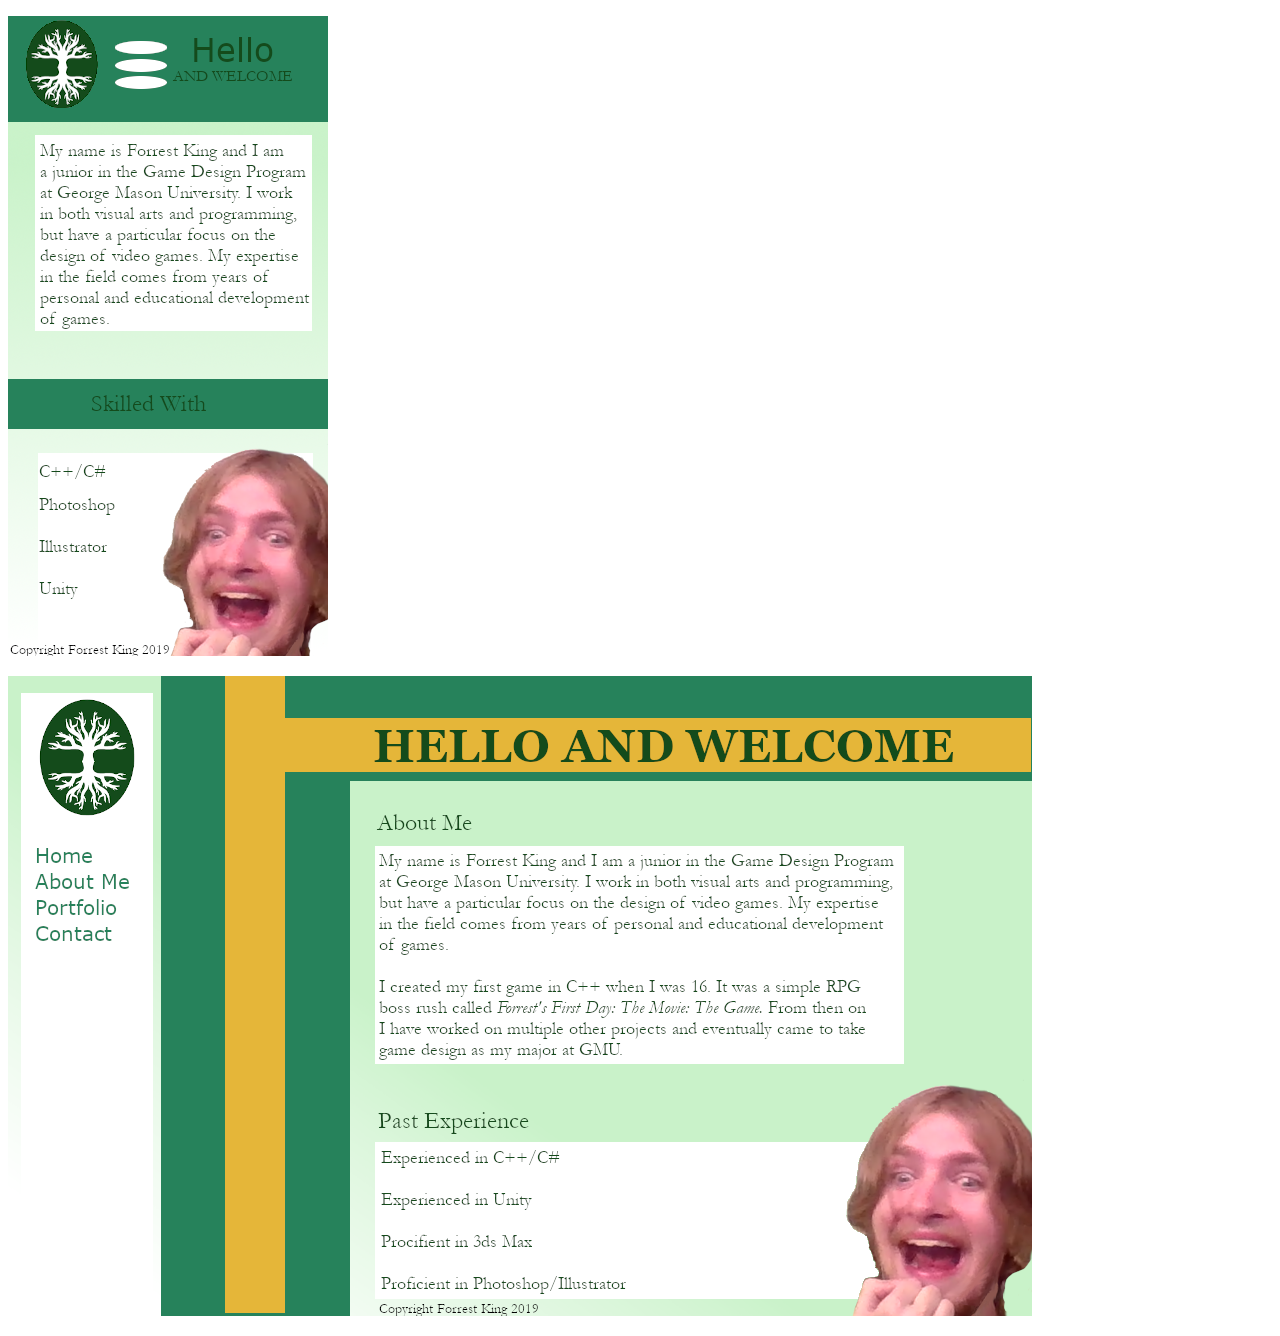
<file: p1/index.html>
<!doctype html>
<html>
<head>
<meta charset="UTF-8">
<title>This is my project 1</title>
</head>
<body>
<p><img src="img/MobileTest1.png" alt="Mockup 2"></p>
<p><img src="img/desktopTest1.png" alt="Mockup 1"></p>
</body>
</html>
</file>
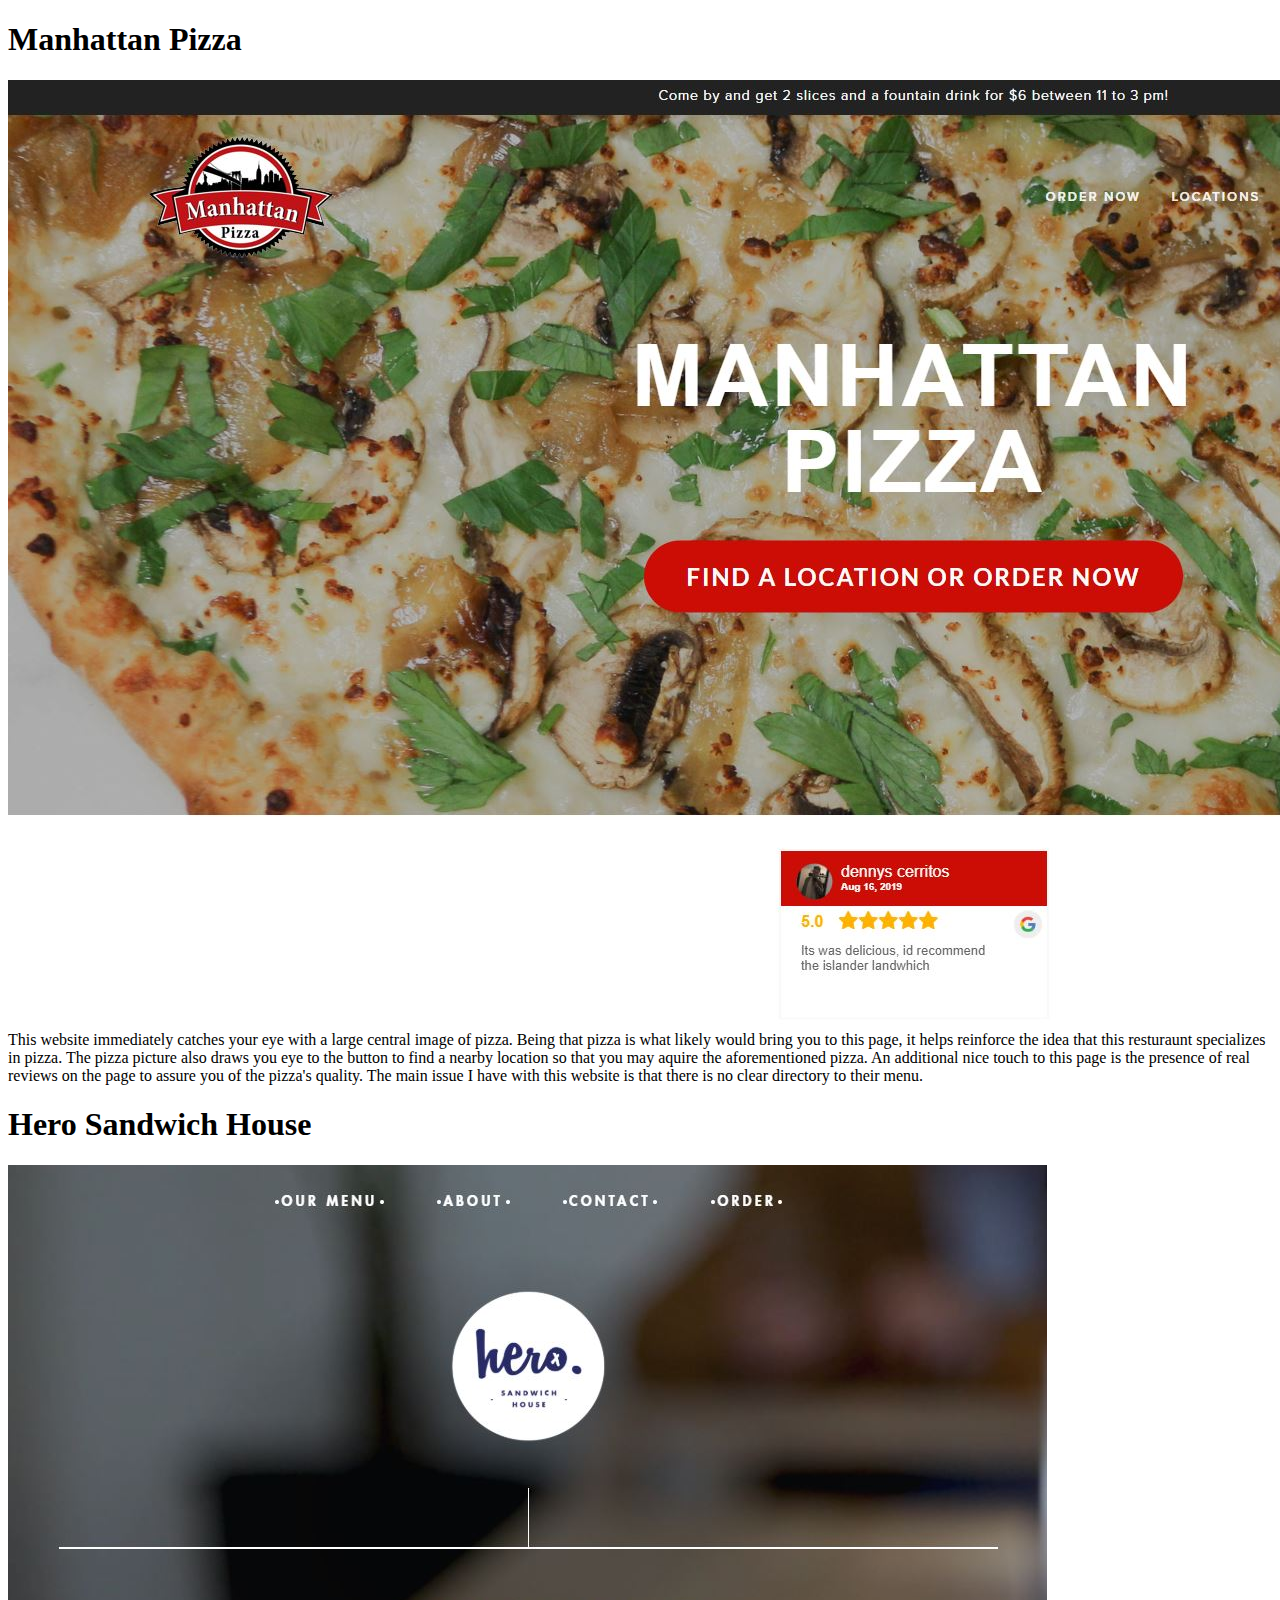
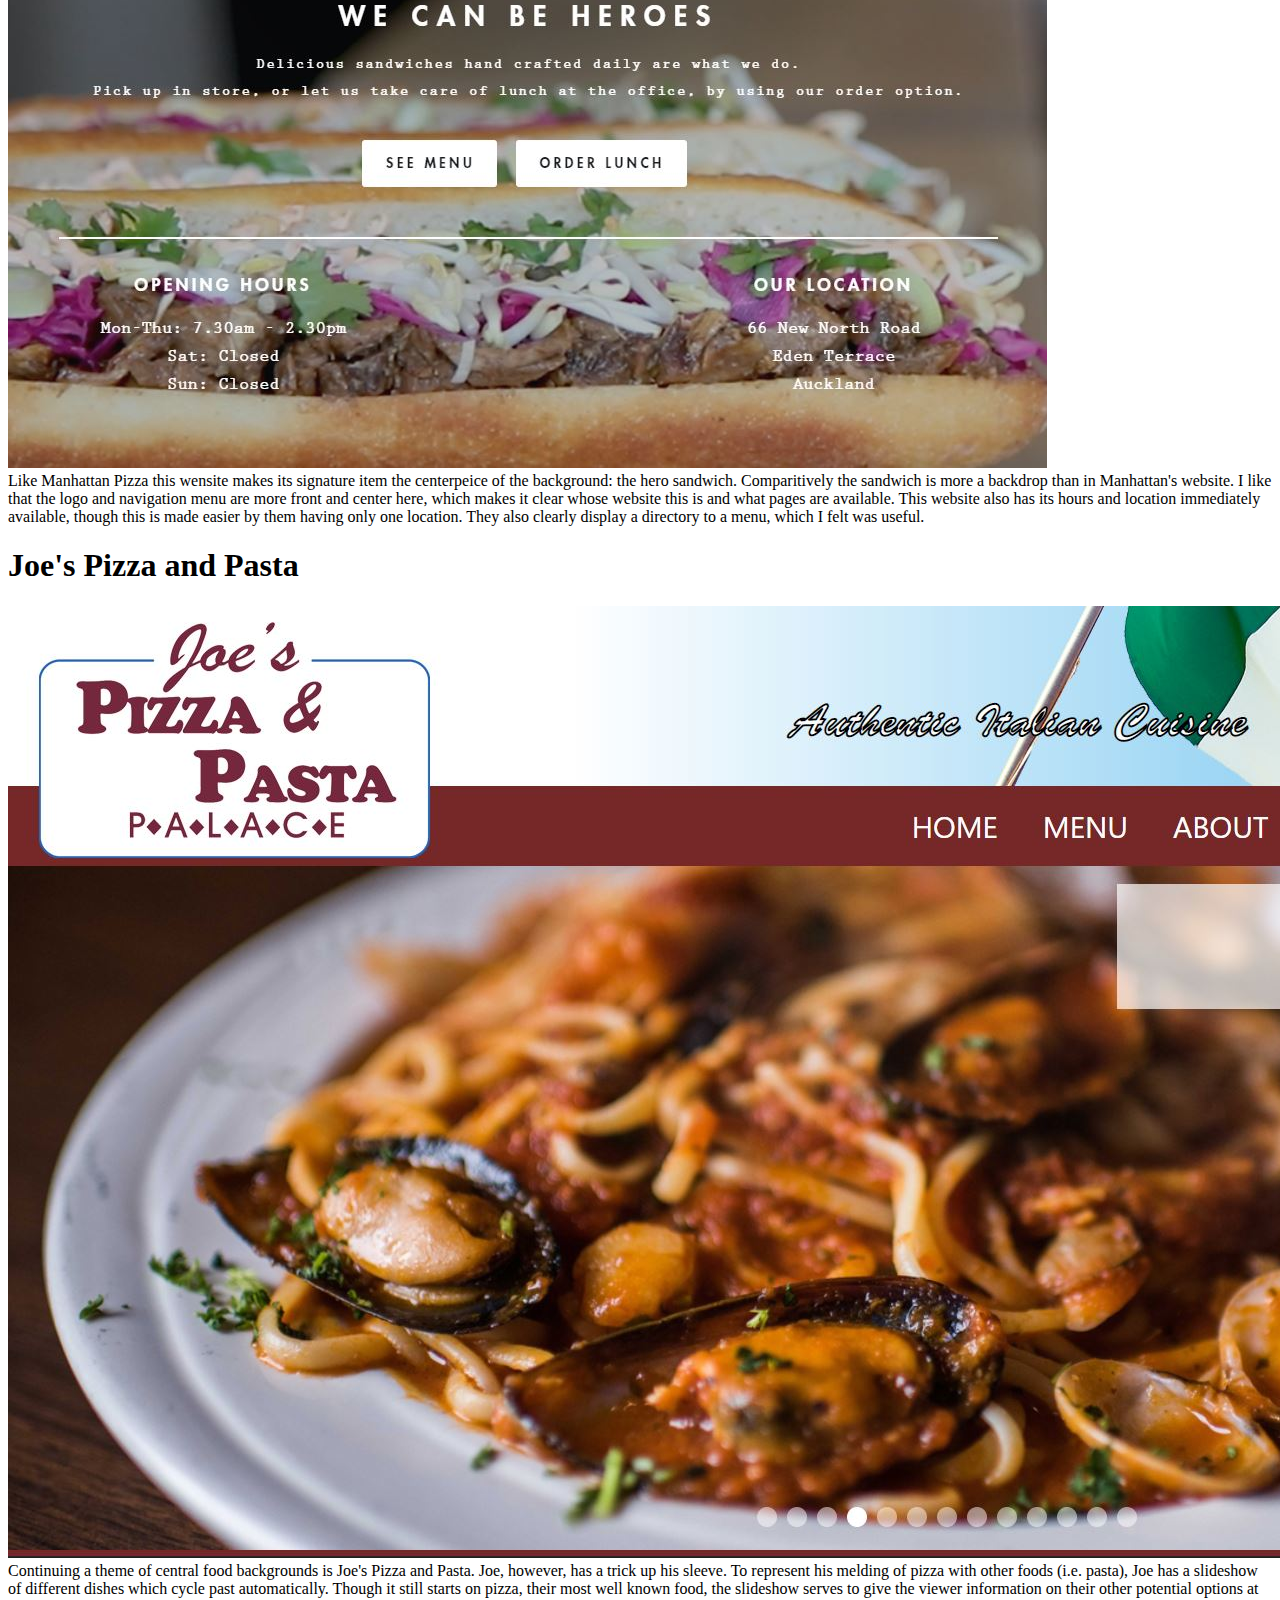
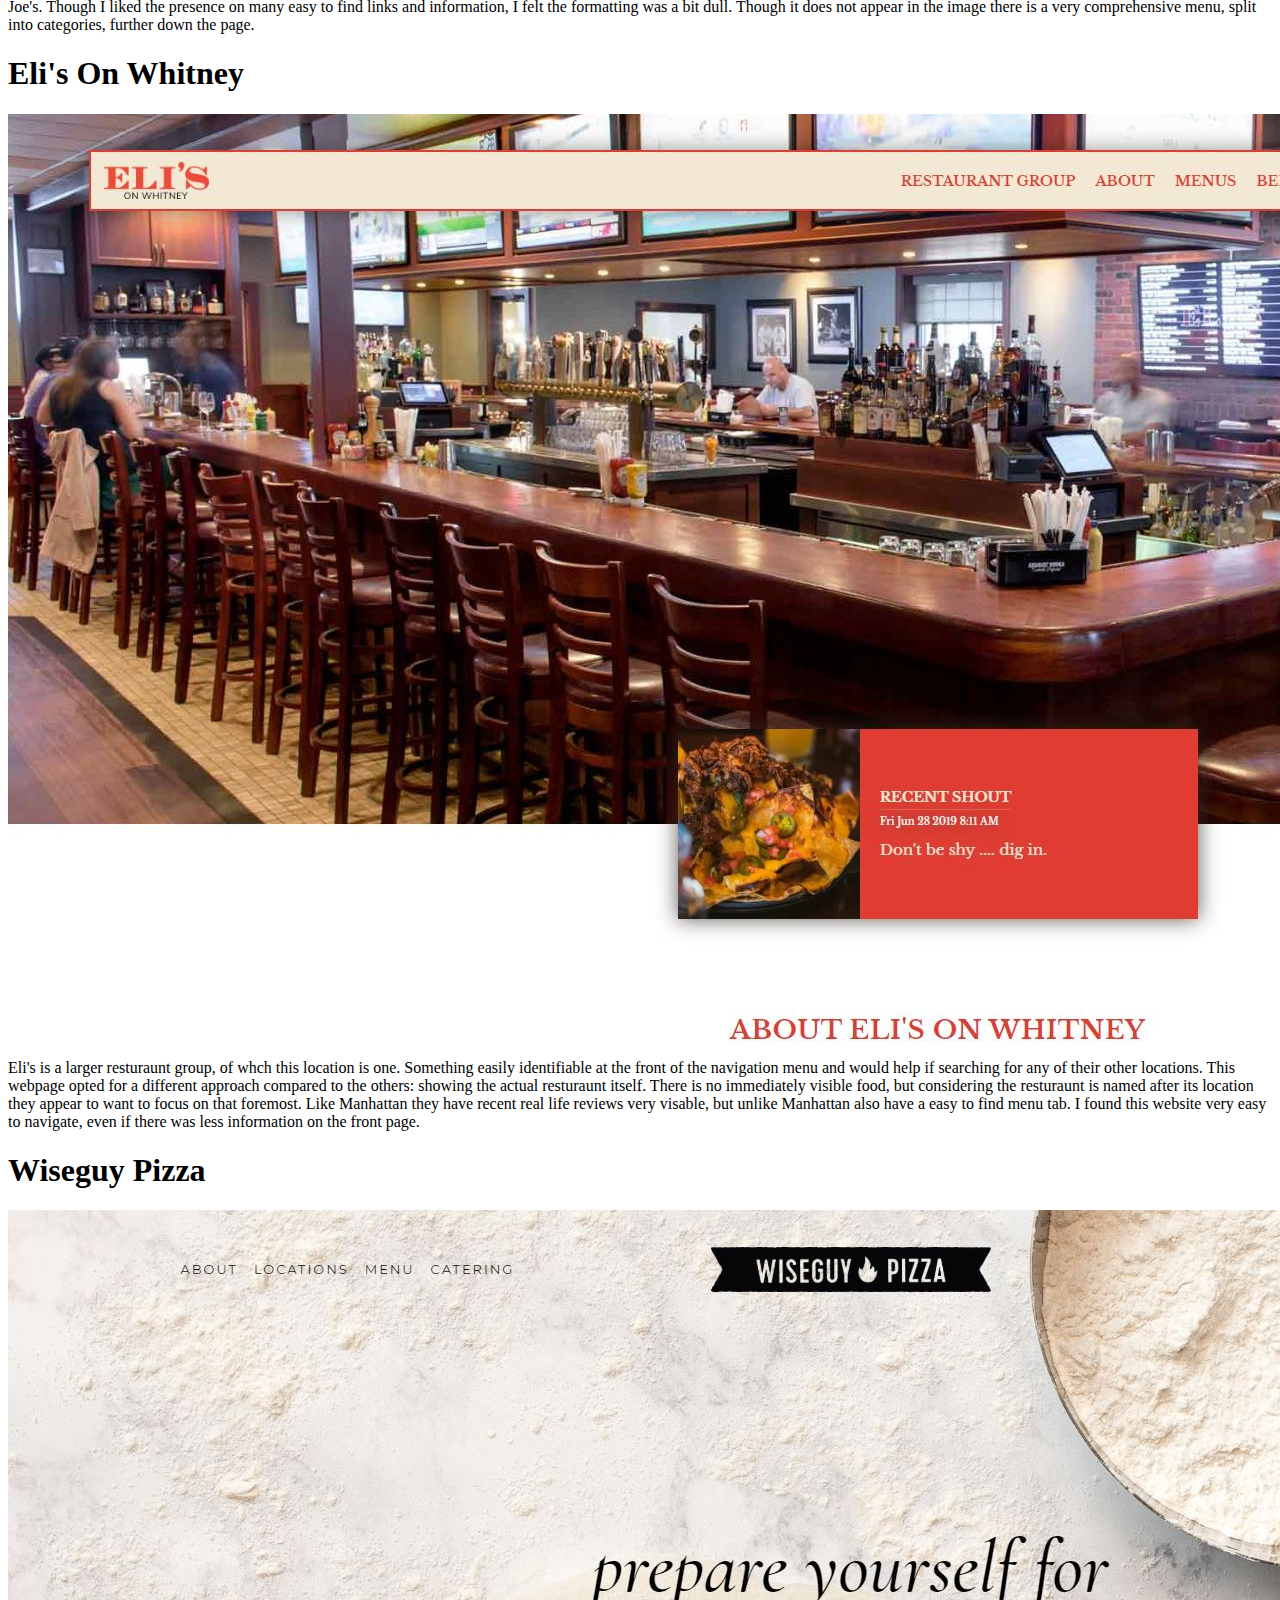
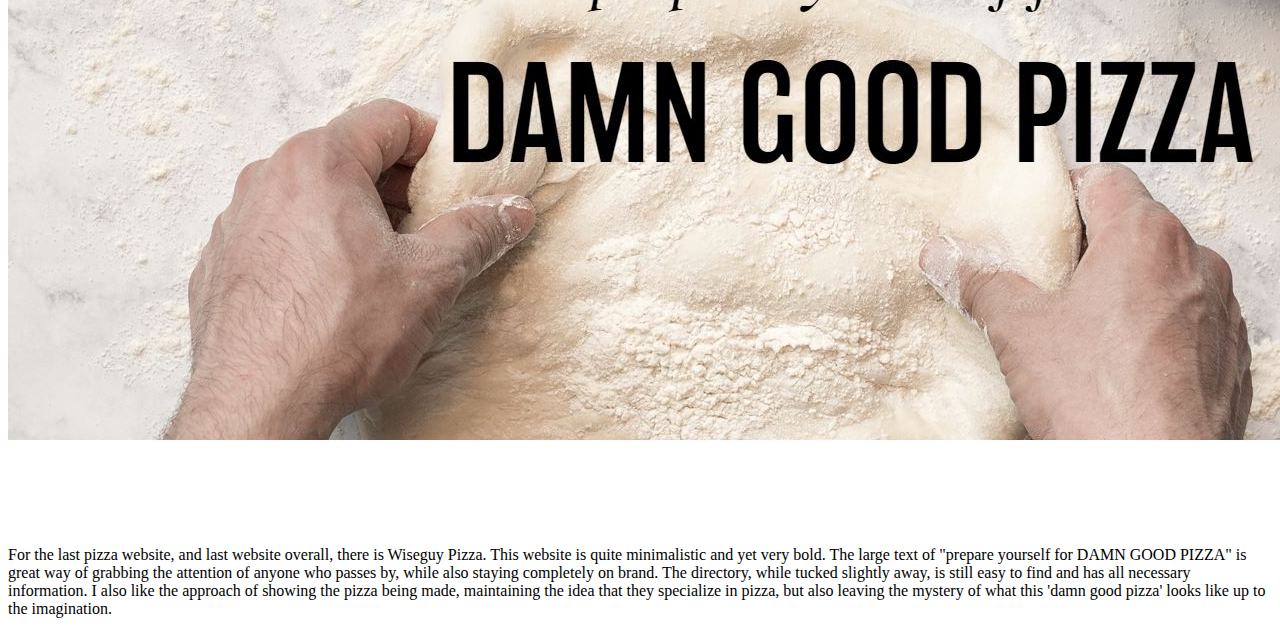
<file: p2/critique.html>
<!doctype html>
<html>
<head>
<meta charset="UTF-8">
<title>Critique</title>
</head>

<body>
	<h1>Manhattan Pizza</h1>
	<p>
	<img src = "img/manhattanpizzapage.JPG" alt = "Manhattan Pizza's Homepage" /><br/>
		This website immediately catches your eye with a large central image of pizza. Being that pizza is what likely
		would bring you to this page, it helps reinforce the idea that this resturaunt specializes in pizza. The pizza
		picture also draws you eye to the button to find a nearby location so that you may aquire the aforementioned
		pizza. An additional nice touch to this page is the presence of real reviews on the page to assure you of
		the pizza's quality. The main issue I have with this website is that there is no clear directory to their menu.
	</p>
	<h1>Hero Sandwich House</h1>
	<p>
	<img src = "img/herosandwichpage.JPG" alt = "Hero Sandwich House's Homepage" /><br/>
		Like Manhattan Pizza this wensite makes its signature item the centerpeice of the background: the hero sandwich.
		Comparitively the sandwich is more a backdrop than in Manhattan's website. I like that the logo and navigation
		menu are more front and center here, which makes it clear whose website this is and what pages are available.
		This website also has its hours and location immediately available, though this is made easier by them having
		only one location. They also clearly display a directory to a menu, which I felt was useful.
	</p>
	<h1>Joe's Pizza and Pasta</h1>
	<p>
	<img src = "img/joespizzapage.JPG" alt = "Joe's Pizza and Pasta Homepage" /><br/>
		Continuing a theme of central food backgrounds is Joe's Pizza and Pasta. Joe, however, has a trick up his sleeve.
		To represent his melding of pizza with other foods (i.e. pasta), Joe has a slideshow of different dishes which
		cycle past automatically. Though it still starts on pizza, their most well known food, the slideshow serves to
		give the viewer information on their other potential options at Joe's. Though I liked the presence on many easy
		to find links and information, I felt the formatting was a bit dull. Though it does not appear in the image there
		is a very comprehensive menu, split into categories, further down the page.
	</p>
	<h1>Eli's On Whitney</h1>
	<p>
	<img src = "img/elispage.JPG" alt = "Eli's On Whitney Homepage" /><br/>
		Eli's is a larger resturaunt group, of whch this location is one. Something easily identifiable at the front of
		the navigation menu and would help if searching for any of their other locations. This webpage opted for a
		different approach compared to the others: showing the actual resturaunt itself. There is no immediately visible
		food, but considering the resturaunt is named after its location they appear to want to focus on that foremost.
		Like Manhattan they have recent real life reviews very visable, but unlike Manhattan also have a easy to find
		menu tab. I found this website very easy to navigate, even if there was less information on the front page.
	</p>
	<h1>Wiseguy Pizza</h1>
	<p>
	<img src = "img/wiseguypizzapage.JPG" alt = "Wiseguy Pizza's Homepage" /><br/>
		For the last pizza website, and last website overall, there is Wiseguy Pizza. This website is quite minimalistic
		and yet very bold. The large text of "prepare yourself for DAMN GOOD PIZZA" is great way of grabbing the attention
		of anyone who passes by, while also staying completely on brand. The directory, while tucked slightly away, is
		still easy to find and has all necessary information. I also like the approach of showing the pizza being made,
		maintaining the idea that they specialize in pizza, but also leaving the mystery of what this 'damn good pizza'
		looks like up to the imagination.
	</p>
</body>
</html>
</file>
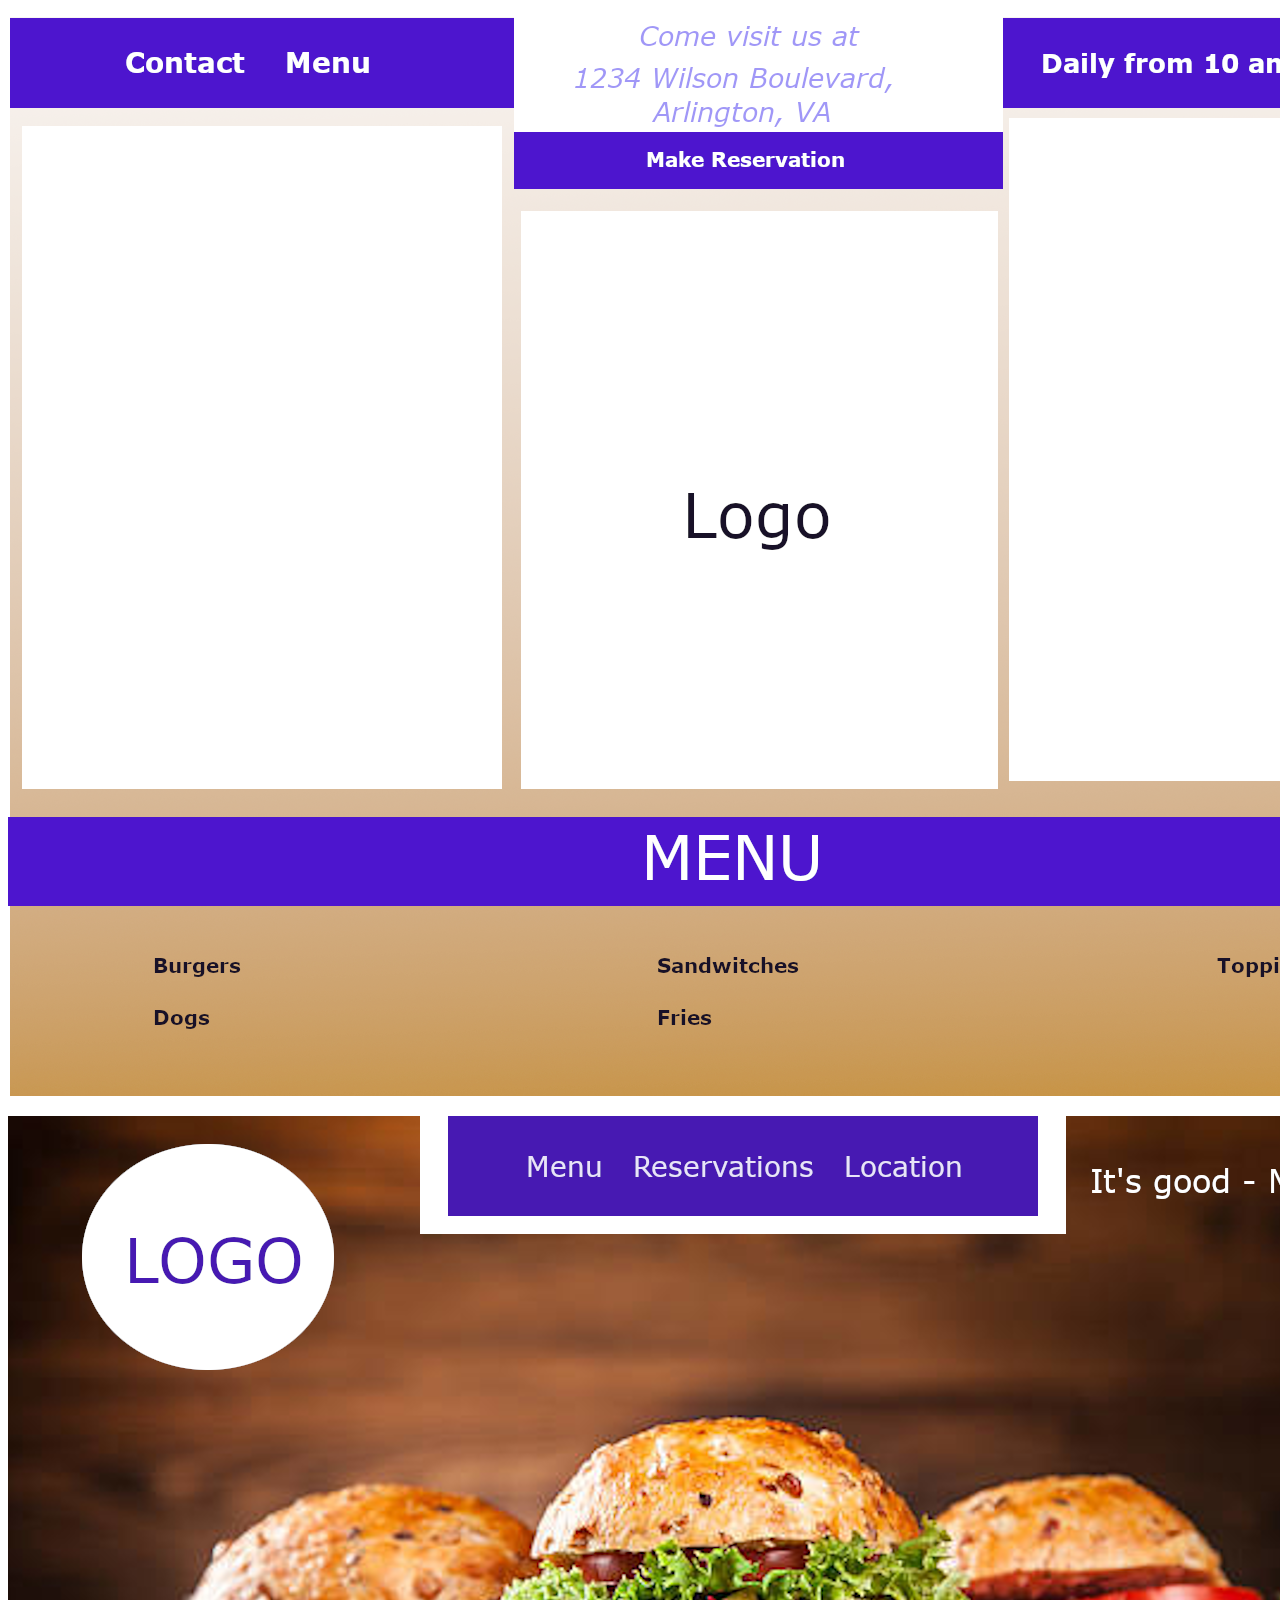
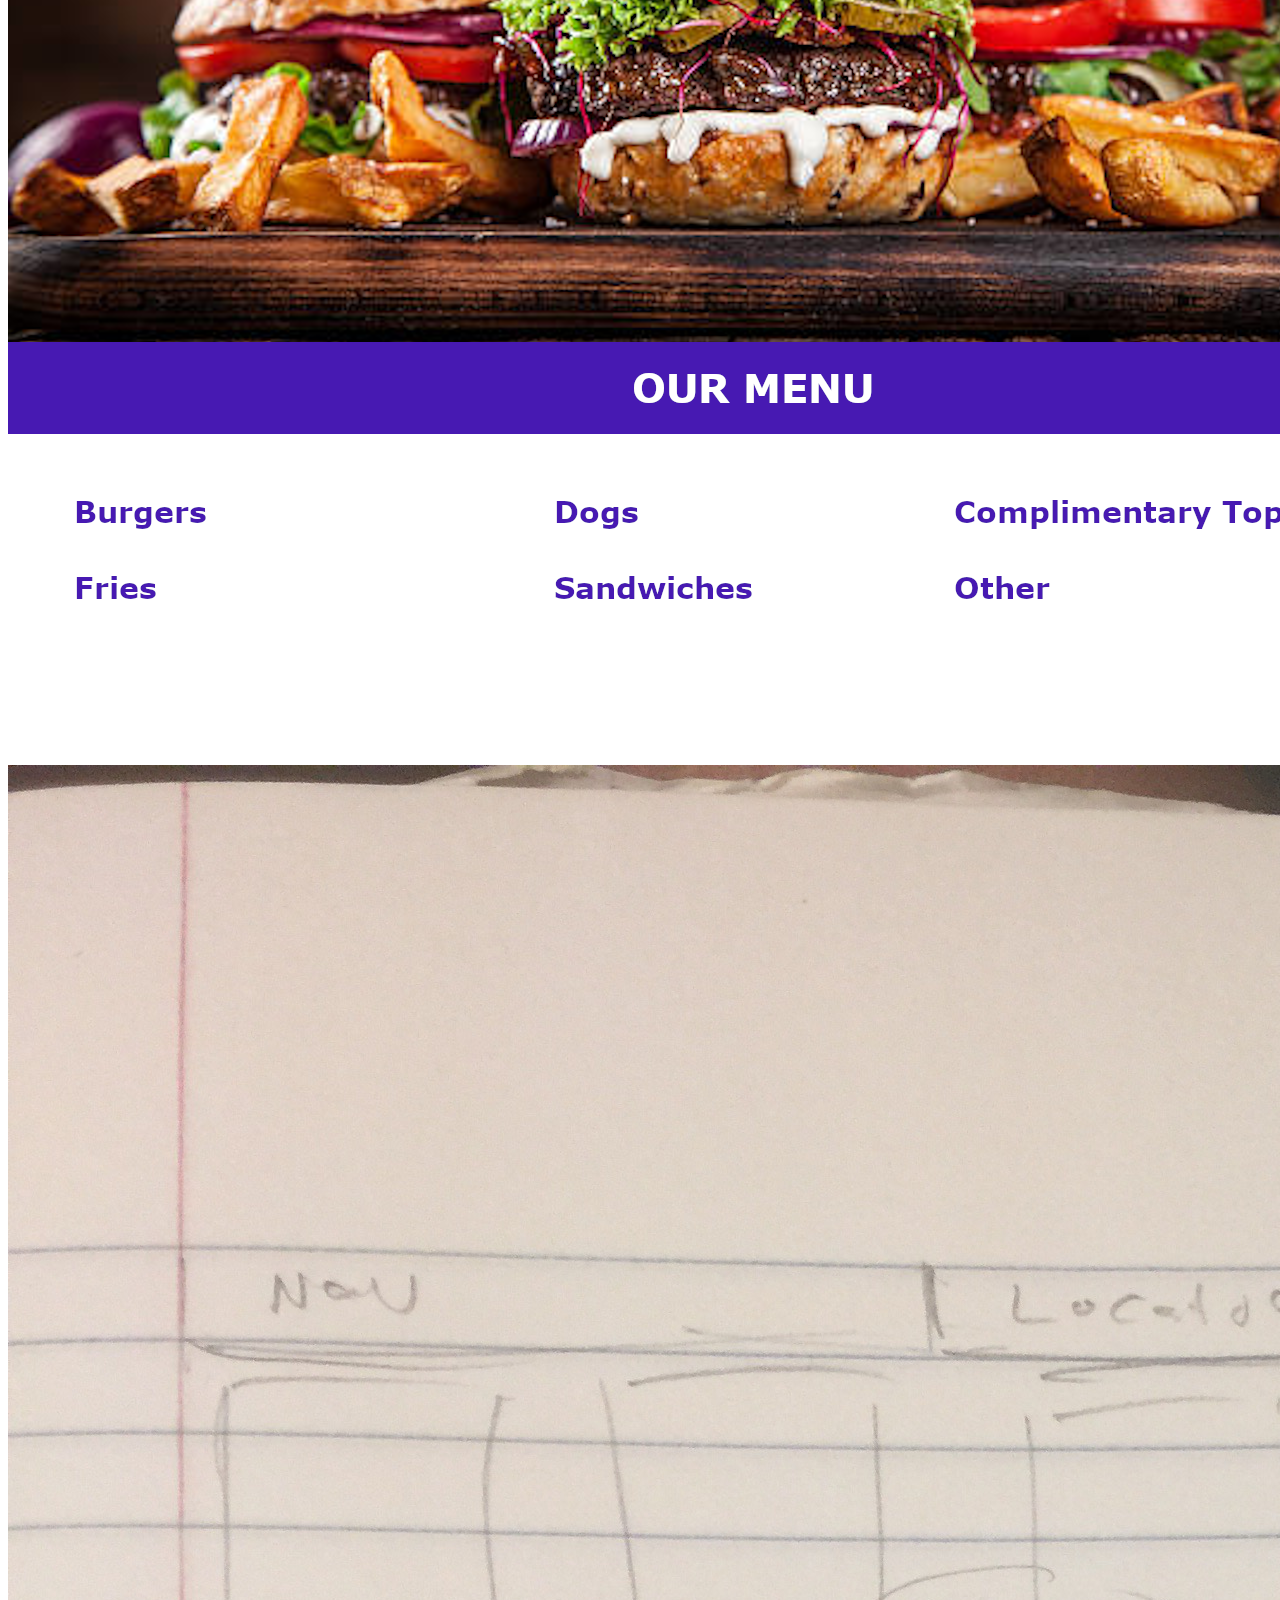
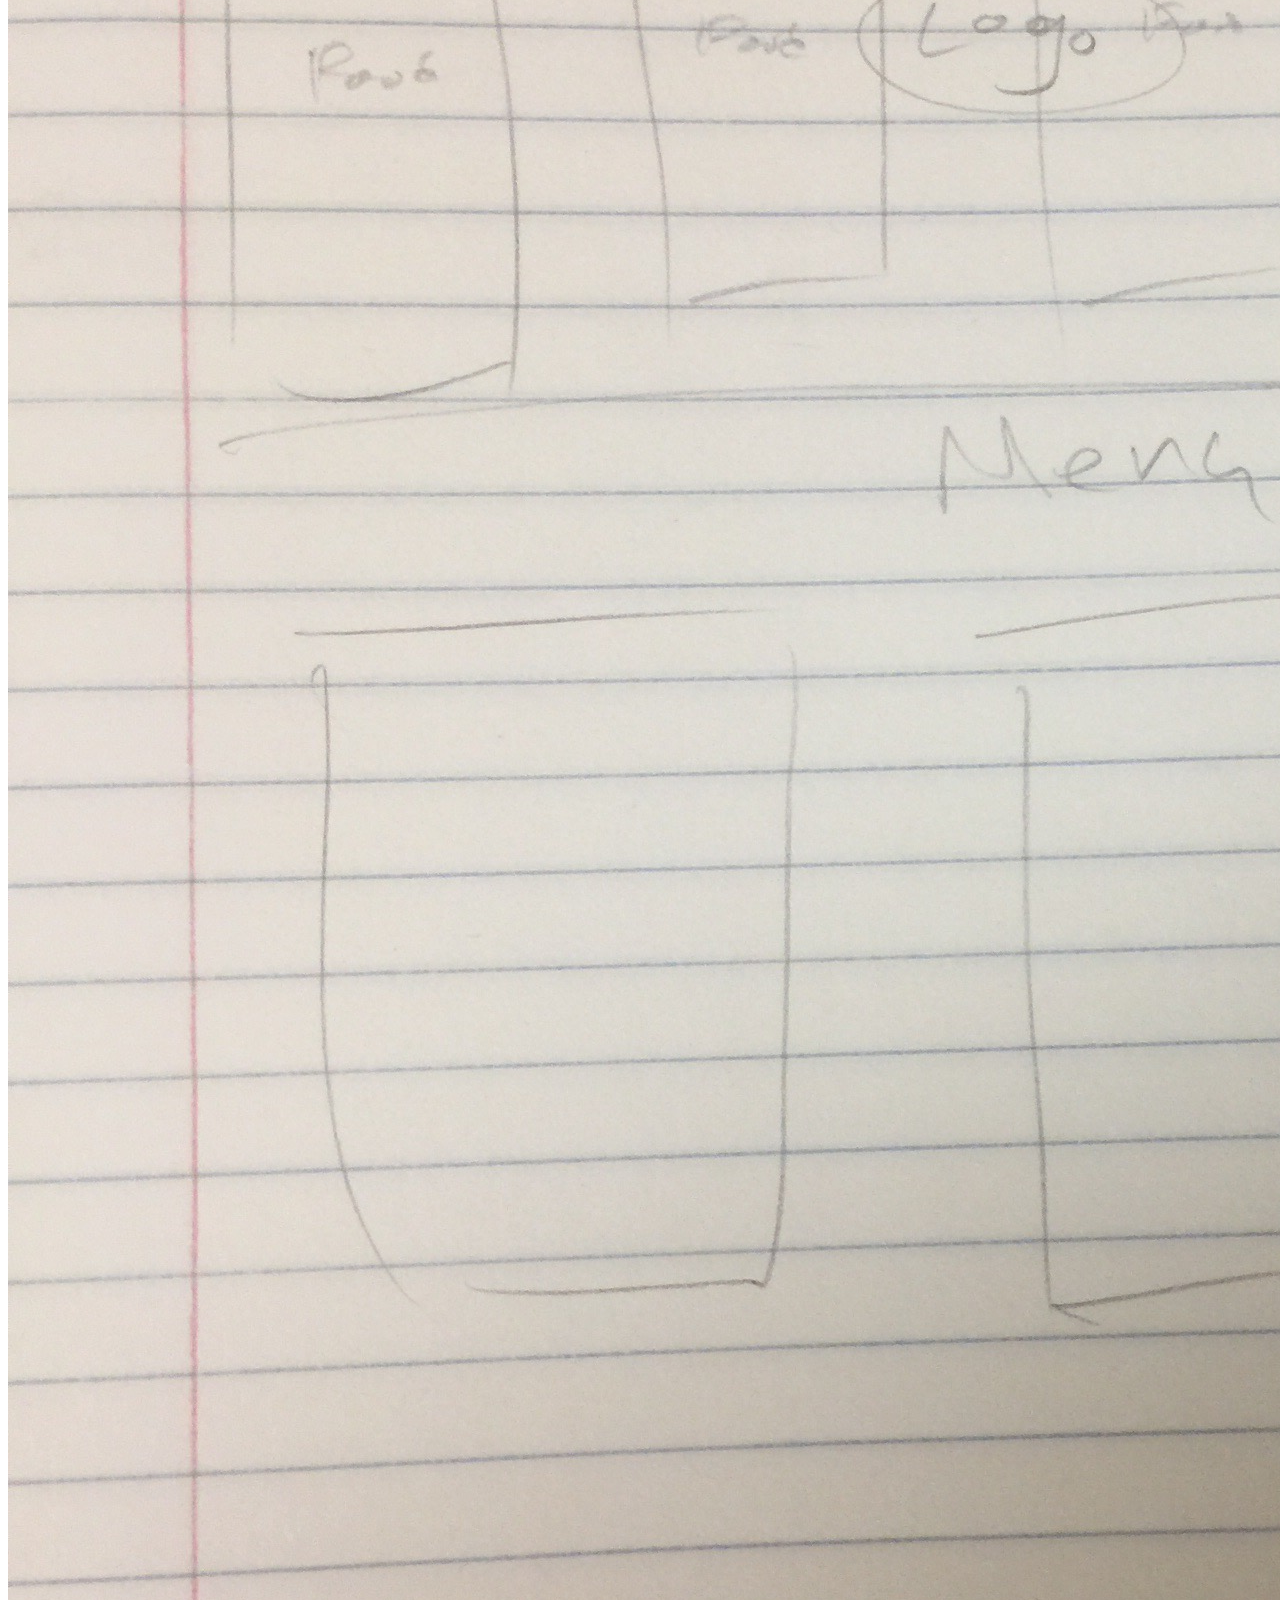
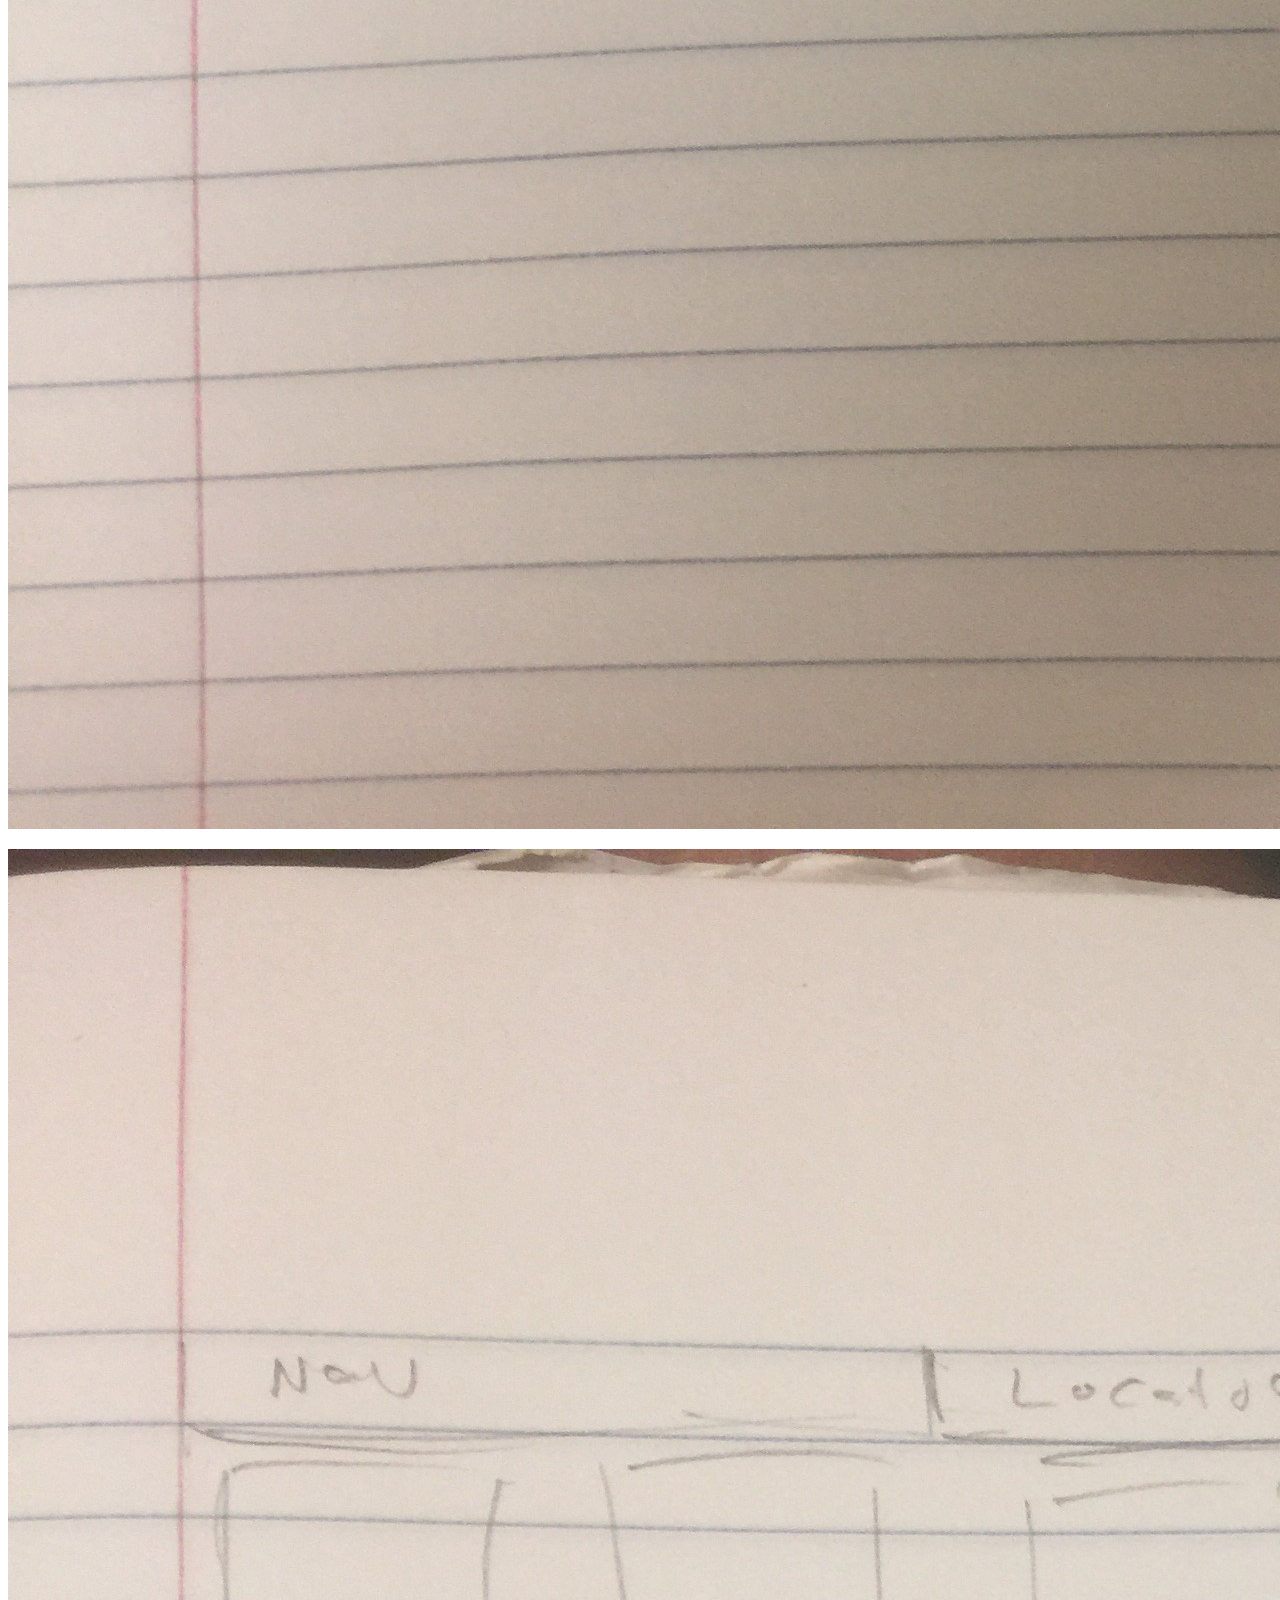
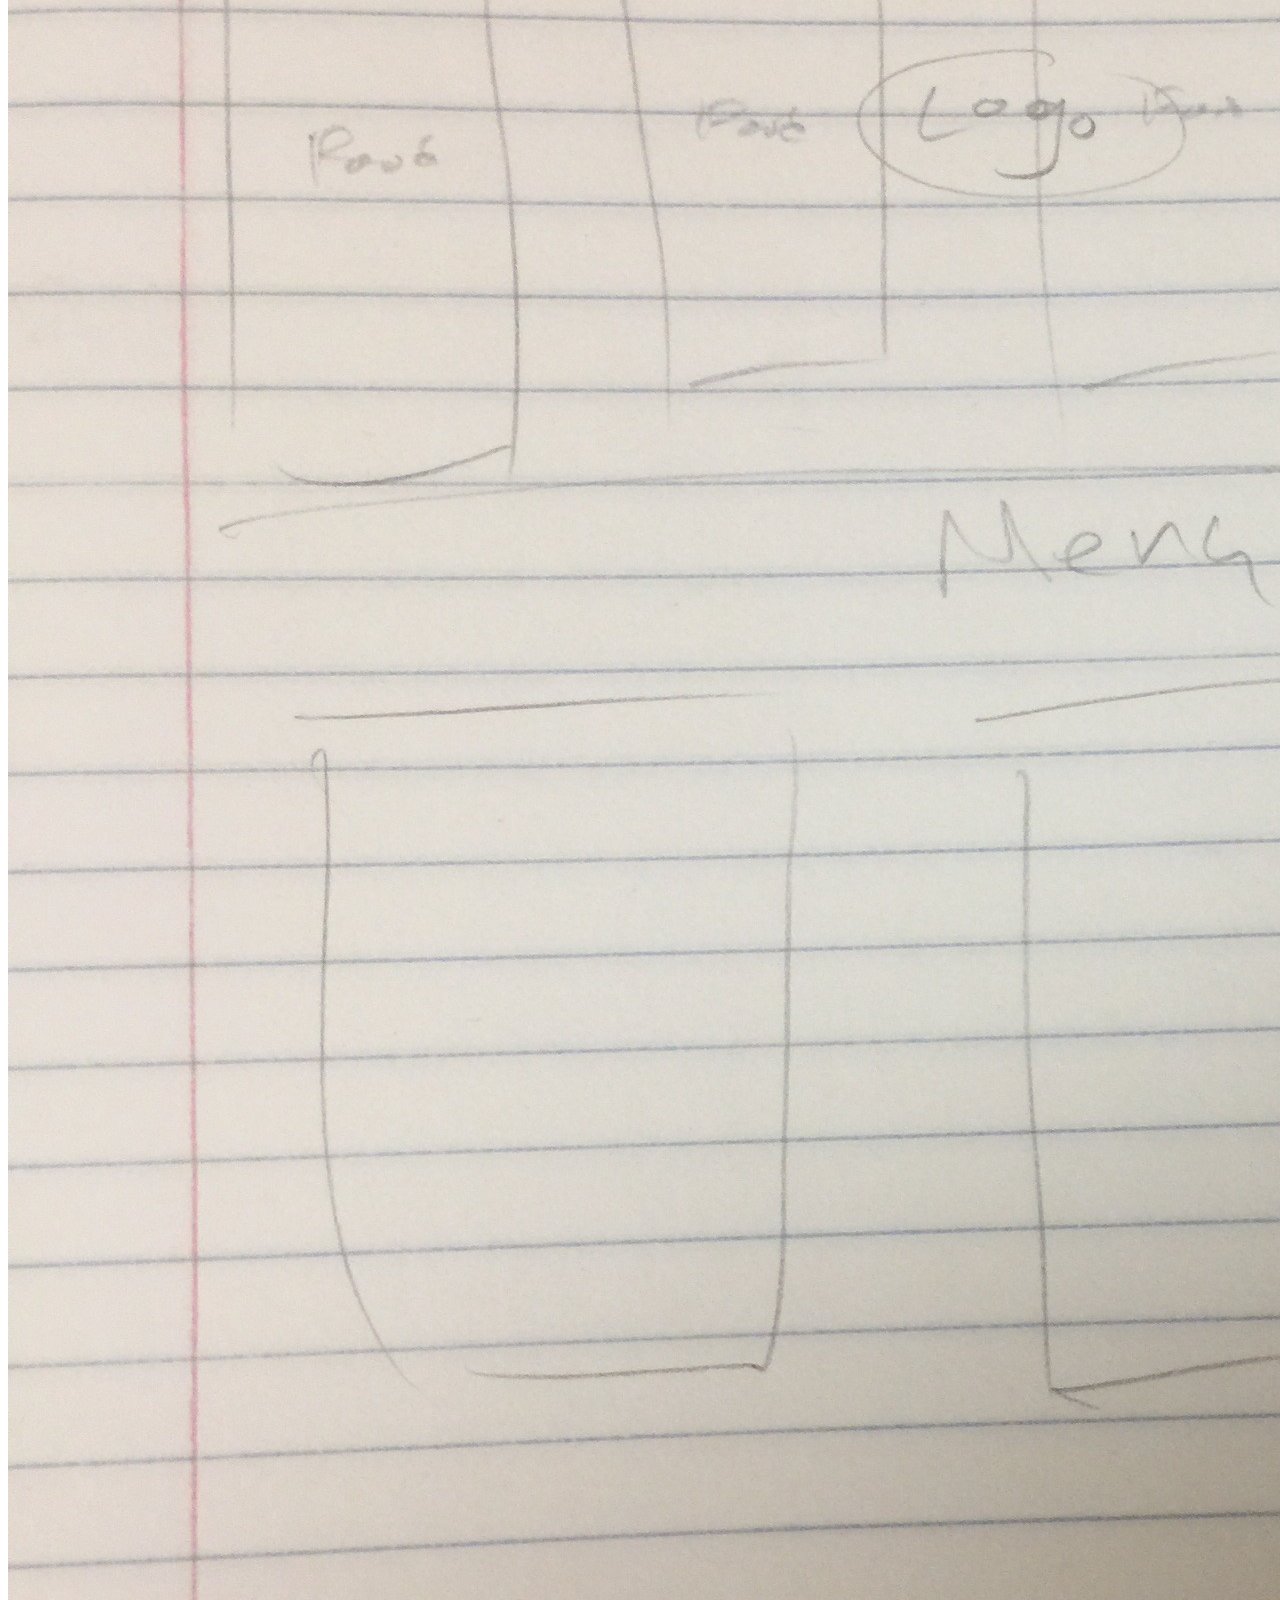
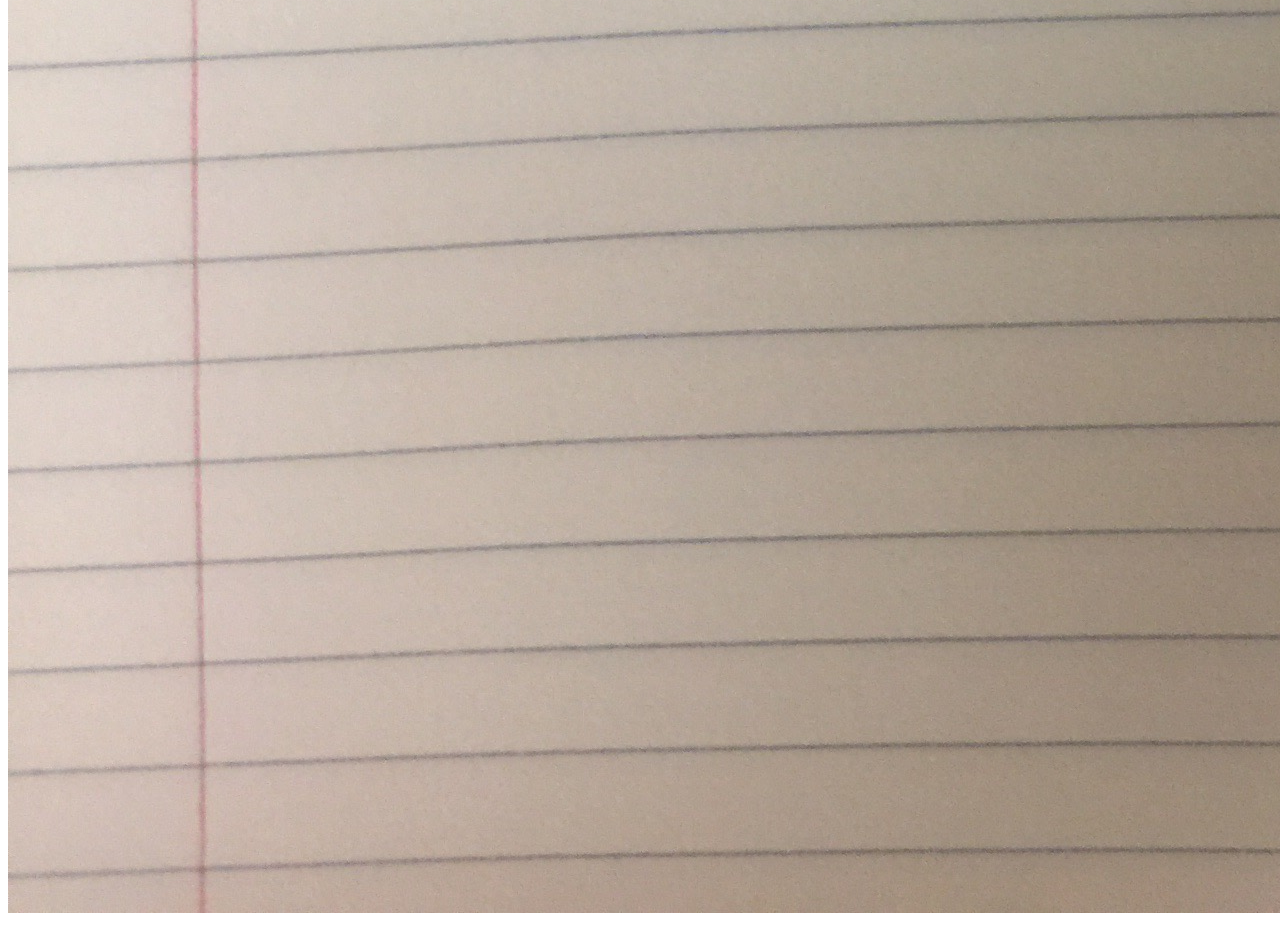
<file: p2/designs.html>
<!doctype html>
<html>
<head>
<meta charset="UTF-8">
<title>Project 2 Mockups</title>
</head>
<body>
<p><img src="img/hellburger1.png" alt="Mockup 1"></p>
<p><img src="img/hellburger2.png" alt="Mockup 2"></p>
<p><img src="img/menutest1.jpg" alt="Sketch 1"></p>
<p><img src="img/menutest2.jpg" alt="Sketch 2"></p>
</body>
</html>
</file>
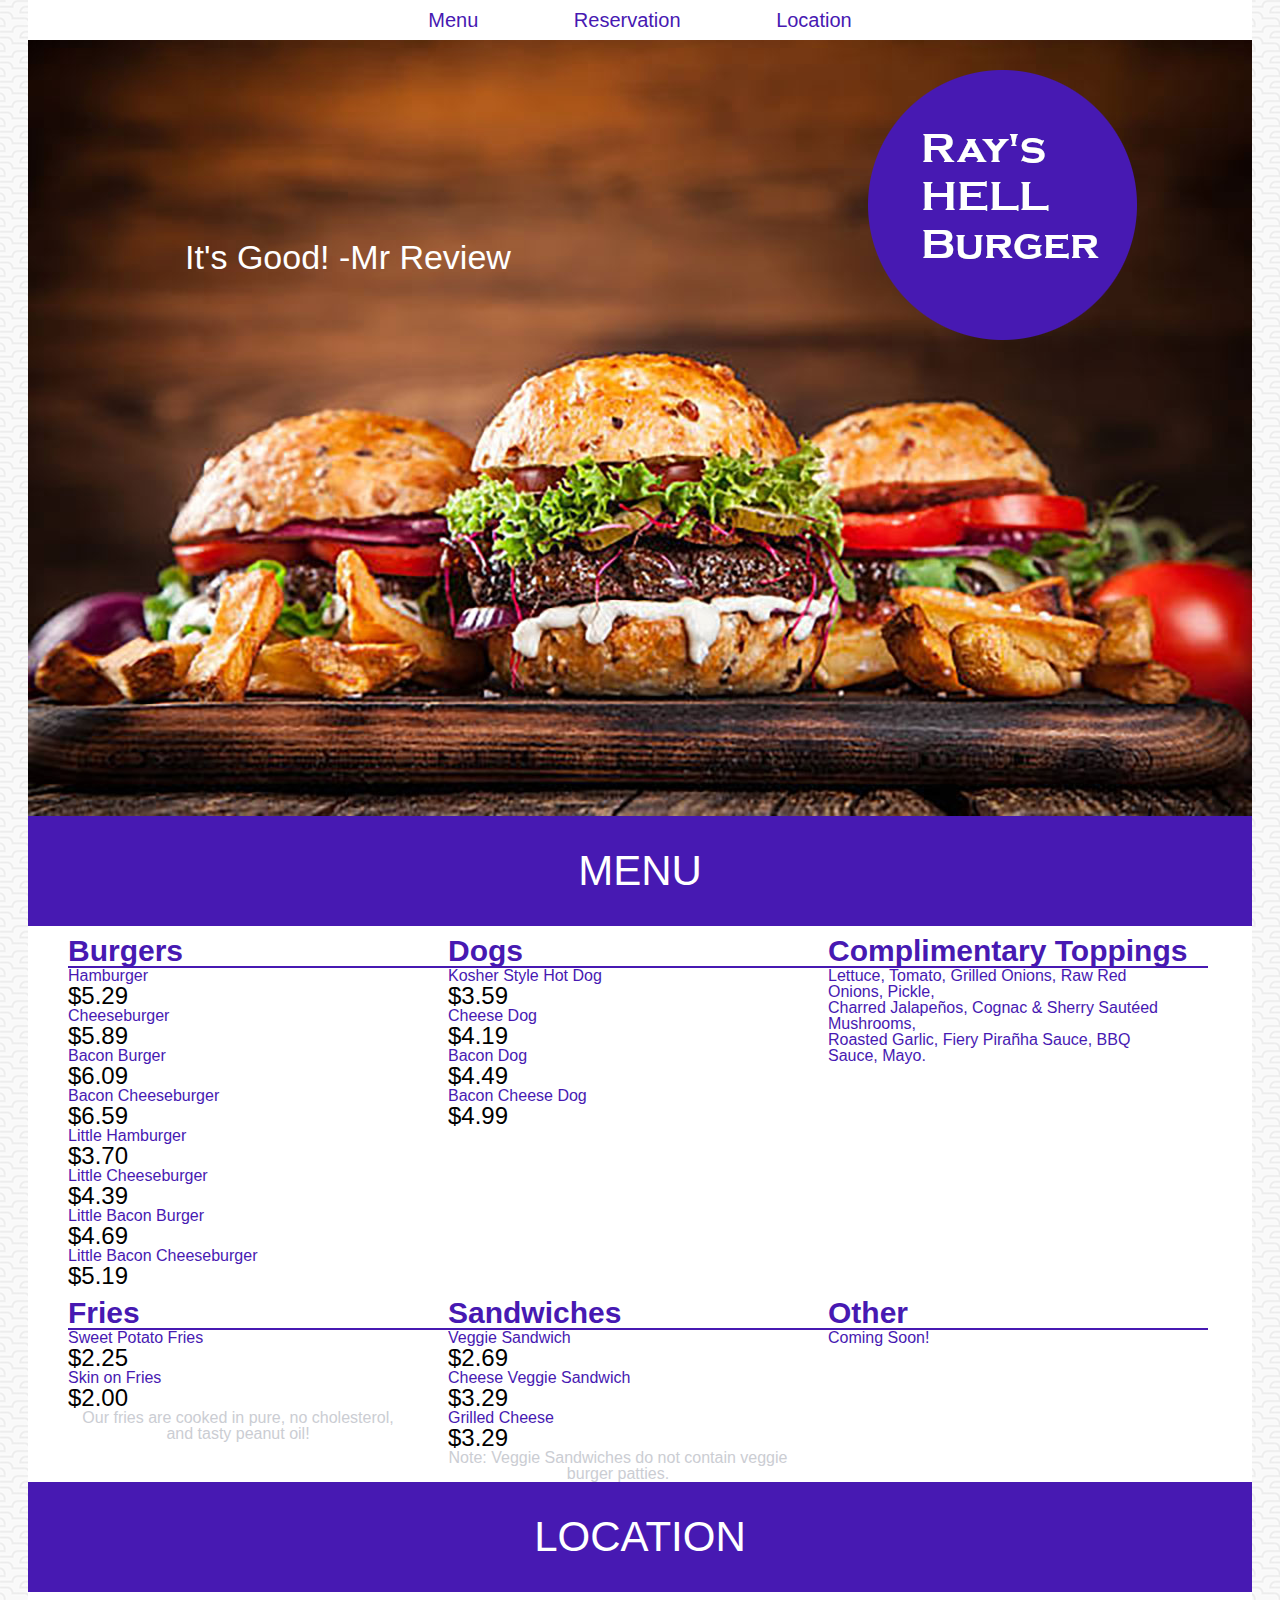
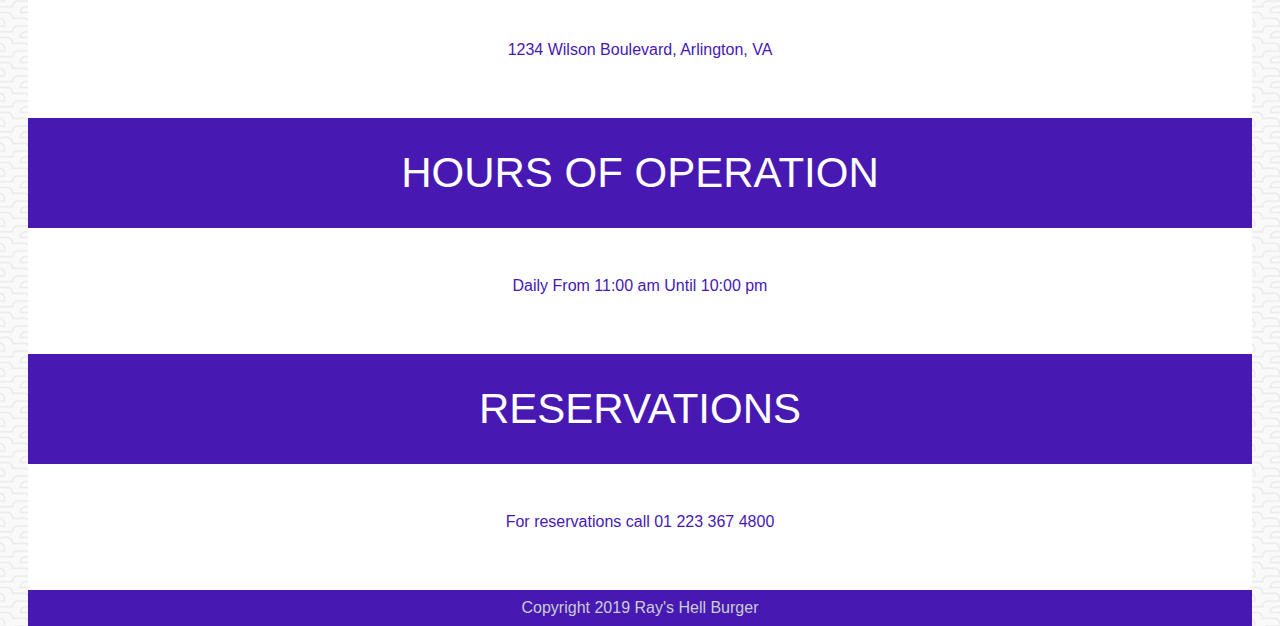
<file: p2/project2.html>
<!doctype html>
<html>
<head>
<meta charset="UTF-8">
<link rel="stylesheet" href="css/project2.css">
<title>Project 2</title>
</head>

<body>
	<div id ="wrapper">
		<header>
			<div id ="nav">
				<ul class="navigation">
					<li class="navigation">Menu</li>
					<li class="navigation">Reservation</li>
					<li class="navigation">Location</li>
				</ul>
			</div>
			<div id="review">
				<h1>It's Good! -Mr Review</h1>
			</div>
			<div id ="logo">
				<img src ="img/RHB.png" alt="logo">
			</div>
		</header>
		<main>

			<div class ="title">
				<h2>MENU</h2>
			</div>
			<div class="menu">
				<div class="column">
					<h3>Burgers</h3>
					<ul class ="foodlist">
						<li>Hamburger<h4>$5.29</h4></li>
						<li>Cheeseburger<h4>$5.89</h4></li>
						<li>Bacon Burger <h4>$6.09</h4></li>
						<li>Bacon Cheeseburger <h4>$6.59</h4></li>
						<li>Little Hamburger <h4>$3.70</h4></li>
						<li>Little Cheeseburger <h4>$4.39</h4></li>
						<li>Little Bacon Burger <h4>$4.69</h4></li>
						<li>Little Bacon Cheeseburger <h4>$5.19</h4></li>
					</ul>
				</div>
				<div class="column">
					<h3>Dogs</h3>
					<ul class ="foodlist">
						<li>Kosher Style Hot Dog <h4>$3.59</h4></li>
						<li>Cheese Dog <h4>$4.19</h4></li>
						<li>Bacon Dog <h4>$4.49</h4></li>
						<li>Bacon Cheese Dog <h4>$4.99</h4></li>
					</ul>
				</div>
				<div class="column">
					<h3>Complimentary Toppings</h3>
					<ul class ="foodlist">
						<li>Lettuce, Tomato, Grilled Onions, Raw Red Onions, Pickle,<br>
							Charred Jalapeños, Cognac & Sherry Sautéed Mushrooms,<br>
							Roasted Garlic, Fiery Pirañha Sauce, BBQ Sauce, Mayo.</li>
					</ul>
				</div>
			</div>
				<div class="menu">
				<div class="column">
					<h3>Fries</h3>
					<ul class ="foodlist">
						<li>Sweet Potato Fries <h4>$2.25</h4></li>
						<li>Skin on Fries<br> <h4>$2.00</h4></li>
						<li><h5>Our fries are cooked in pure, no cholesterol, and tasty peanut oil!</h5></li>
					</ul>
				</div>
				<div class="column">
					<h3>Sandwiches</h3>
					<ul class ="foodlist">
						<li>Veggie Sandwich <h4>$2.69</h4></li>
						<li>Cheese Veggie Sandwich <h4>$3.29</h4></li>
						<li>Grilled Cheese <h4>$3.29</h4></li>
						<li><h5>Note: Veggie Sandwiches do not contain veggie burger patties.</h5></li>
					</ul>
				</div>
				<div class="column">
					<h3>Other</h3>
					<ul class ="foodlist">
						<li>Coming Soon!</li>
					</ul>
				</div>
			</div>
			<div class ="title">
				<h2>LOCATION</h2>
			</div>
			<div class ="moreinfo">
				<p>1234 Wilson Boulevard, Arlington, VA</p>
			</div>
			<div class ="title">
				<h2>HOURS OF OPERATION</h2>
			</div>
			<div class ="moreinfo">
				<p>Daily From 11:00 am Until 10:00 pm</p>
			</div>
			<div class ="title">
				<h2>RESERVATIONS</h2>
			</div>
			<div class ="moreinfo">
				<p>For reservations call 01 223 367 4800</p>
			</div>
		</main>
		<footer>
			<h5>Copyright 2019 Ray's Hell Burger</h5>
		</footer>
	</div>
</body>
</html>
</file>
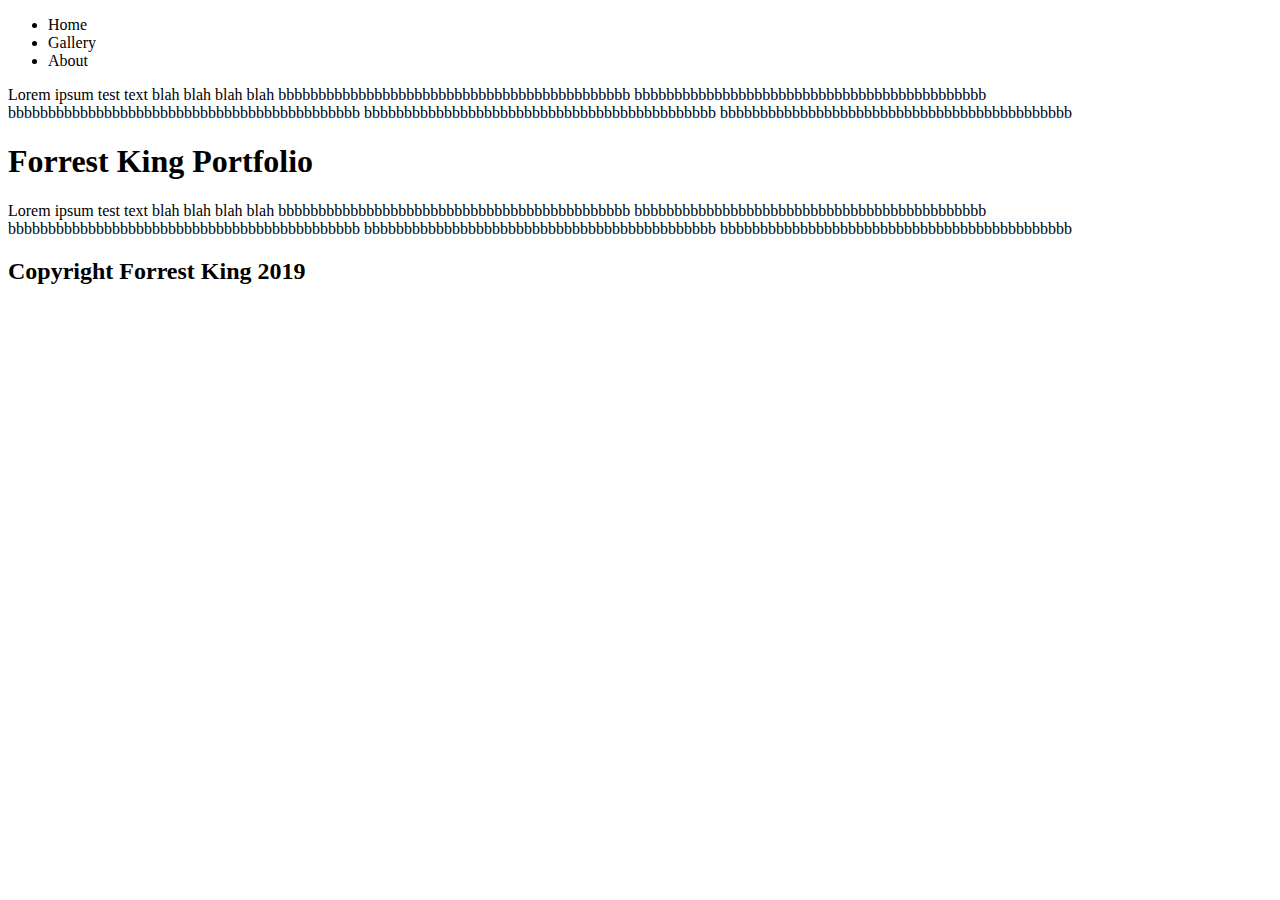
<file: p3/Project3.html>
<!DOCTYPE html>
<html lang="en">
  <head>
    <meta charset="utf-8">
	<link rel="stylesheet" href="css/Project3.css">
    <title>Project 3</title>
  </head>
  <body>
  		<div id = "wrapper">
			 <nav>
			 	  <ul class="navigation">
				  	  <li>Home</li>
					  <li>Gallery</li>
					  <li>About</li>
				  </ul>
			 </nav>
			 <main>
			 	   <div class = "column">
				   		<div class="image">
						</div>
						<div class="textbox">
							 <p>Lorem ipsum test text blah blah blah blah
							 bbbbbbbbbbbbbbbbbbbbbbbbbbbbbbbbbbbbbbbbbbbb
							 bbbbbbbbbbbbbbbbbbbbbbbbbbbbbbbbbbbbbbbbbbbb
							 bbbbbbbbbbbbbbbbbbbbbbbbbbbbbbbbbbbbbbbbbbbb
							 bbbbbbbbbbbbbbbbbbbbbbbbbbbbbbbbbbbbbbbbbbbb
							 bbbbbbbbbbbbbbbbbbbbbbbbbbbbbbbbbbbbbbbbbbbb</p>
						</div>
				   </div>
				   <div id="title">
				   		<h1>Forrest King Portfolio</h1>
				   </div>
				   <div class = "column">
				   		<div class="image">
						</div>
						<div class="textbox">
							 <p>Lorem ipsum test text blah blah blah blah
							 bbbbbbbbbbbbbbbbbbbbbbbbbbbbbbbbbbbbbbbbbbbb
							 bbbbbbbbbbbbbbbbbbbbbbbbbbbbbbbbbbbbbbbbbbbb
							 bbbbbbbbbbbbbbbbbbbbbbbbbbbbbbbbbbbbbbbbbbbb
							 bbbbbbbbbbbbbbbbbbbbbbbbbbbbbbbbbbbbbbbbbbbb
							 bbbbbbbbbbbbbbbbbbbbbbbbbbbbbbbbbbbbbbbbbbbb</p>
						</div>
				   </div>
			 </main>
			 <footer>
			 	<h2>Copyright Forrest King 2019</h2>
			 </footer>
		</div>

  </body>
</html>
</file>
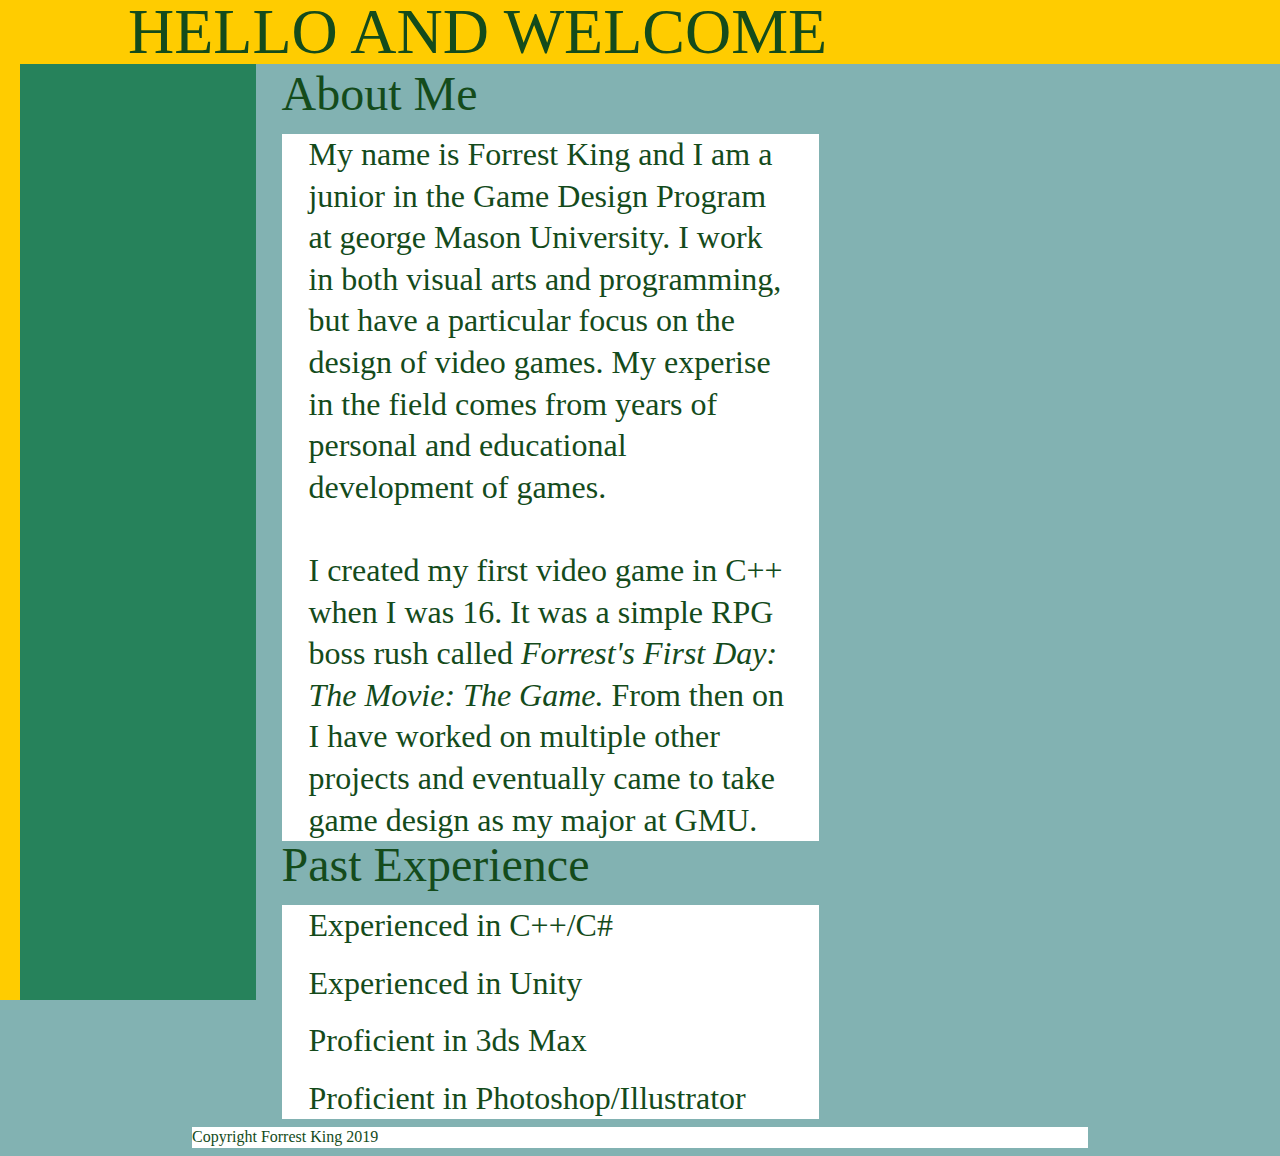
<file: weekly/final/final.html>
<!doctype html>
<html>
<head>
<meta charset="UTF-8">
<title>Final Exam</title>
<link rel="stylesheet" href="css/final.css">
</head>
	
	<div id="wrapper">
		<div id="leftcolumn">
			<div id="leftstrip">
			</div>
		</div>
		<div id="mainsection">
			<div id="toprow">
				<div id="topstrip">
					<h1>HELLO AND WELCOME</h1>
				</div>
			</div>
			<div id="space"></div>
			<div class="title">
				<h2>About Me</h2>
			</div>
			<div class="text">
				<p>My name is Forrest King and I am a junior in the Game Design Program at george Mason University.
				I work in both visual arts and programming, but have a particular focus on the design of video games.
				My experise in the field comes from years of personal and educational development of games.<br>
				<br/>
				I created my first video game in C++ when I was 16. It was a simple RPG boss rush called <i>Forrest's First Day: The Movie: The Game.</i>
				From then on I have worked on multiple other projects and eventually came to take game design as my major at GMU.
				</p>
			</div>
			<div class="title">
				<h2>Past Experience</h2>
			</div>
			<div class="text">
				<p>Experienced in C++/C#</p>
				<p>Experienced in Unity</p>
				<p>Proficient in 3ds Max</p>
				<p>Proficient in Photoshop/Illustrator</p>
			</div>
			<footer>
				<h3>Copyright Forrest King 2019</h3>
			</footer>
		</div>
	</div>

<body>
</body>
</html>
</file>
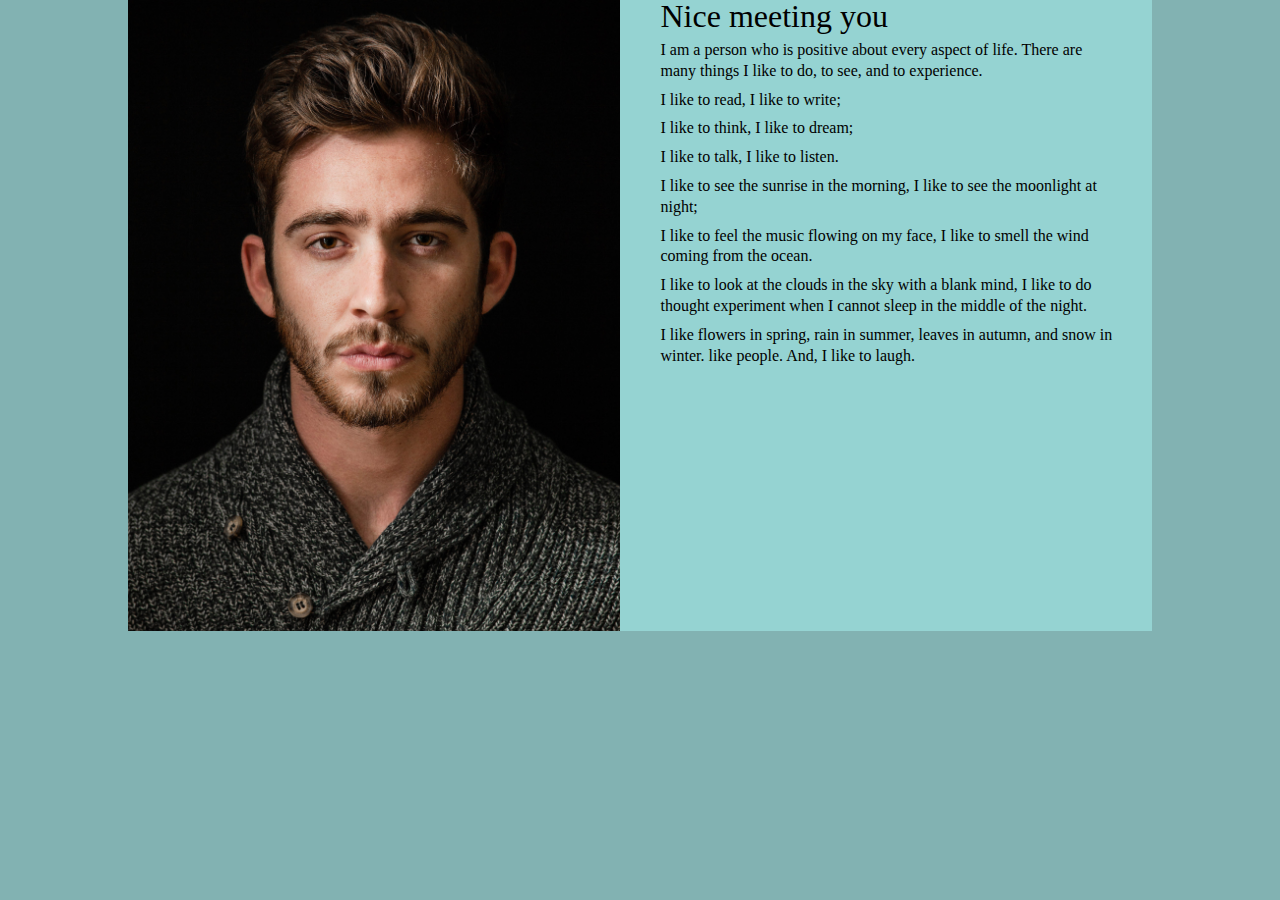
<file: weekly/w12/about_me.html>
<!doctype html>
<html>
<head>
<meta charset="UTF-8">
<title>Responsive Page</title>
	<link rel="stylesheet" href="css/aboutme.css">
	<meta name="viewport" content="width=device-width, initial-scale=1.0, maximum-scale=1.0" />
</head>

<body>
	<div id="wrapper">
		<article>
			<div id="photo"><img src="img/albert-dera.jpg" alt="Photo of Albert" class="photosize"></div>
			<div id="aboutme">
				<h1>Nice meeting you</h1>
				<p>I am a person who is positive about every aspect of life. There are many things I like to do, to see, and to experience. 
				<p>I like to read, I like to write;</p>
<p>I like to think, I like to dream; </p>
<p>I like to talk, I like to listen. </p>

<p>I like to see the sunrise in the morning, I like to see the moonlight at night; </p>
<p>I like to feel the music flowing on my face, I like to smell the wind coming from the ocean. </p>

<p>I like to look at the clouds in the sky with a blank mind, I like to do thought experiment when I cannot sleep in the middle of the night.</p>

<p>I like flowers in spring, rain in summer, leaves in autumn, and snow in winter.

like people. And, I like to laugh.</p>
			</div>
		</article>
		<footer></footer>
	</div>
</body>
</html>
</file>
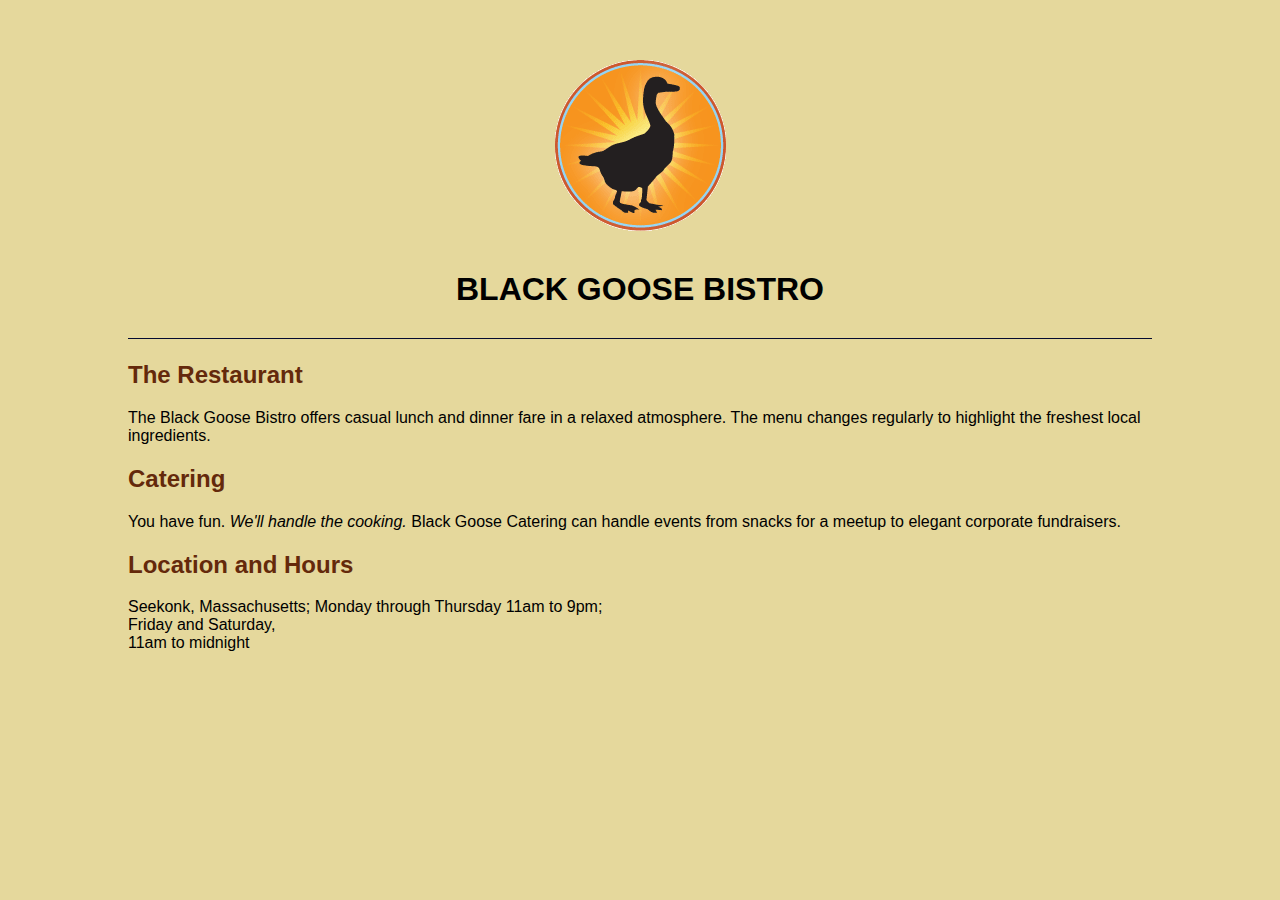
<file: weekly/w2/ch4.html>
<!doctype html>
<html>
<head>
<meta charset="UTF-8">
<title>ch4</title>
<link rel="stylesheet" href="css/ch4.css">
</head>

<body>
	<h1><br><img src="img/blackgoose.png" alt="black goose logo"><br/>Black Goose Bistro</h1>
	
	<h2>The Restaurant</h2>
	<p>The Black Goose Bistro offers casual lunch and dinner fare in a relaxed atmosphere. The menu changes regularly to highlight the freshest local ingredients.</p>
	
	<h2>Catering</h2> 
	<p>You have fun. <em>We'll handle the cooking.</em> Black Goose Catering can handle events from snacks for a meetup to elegant corporate fundraisers.</p>
	
	<h2>Location and Hours</h2>
	<p>Seekonk, Massachusetts; Monday through Thursday 11am to 9pm;
	<br> Friday and Saturday,<br/>
	11am to midnight</p>
</body>
</html>
</file>
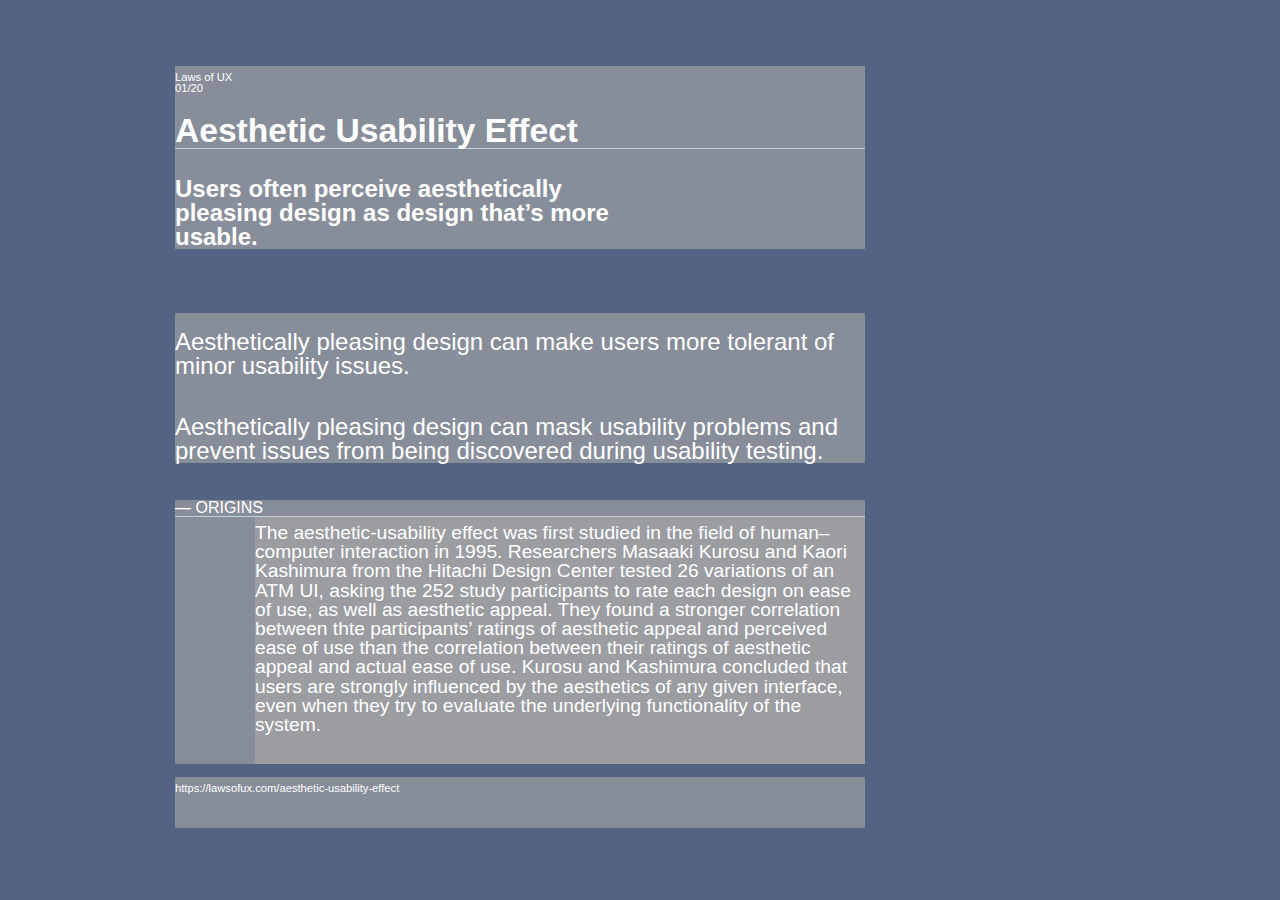
<file: weekly/w4/div2.html>
<!doctype html>
<html>
<head>
<meta charset="UTF-8">
<link rel="stylesheet" href="css/div2.css">
<title>Div Exercise 2</title>
</head>

<body>
	<div id="wrapper">
		<header>
			<small>Laws of UX<br> 
		01/20</small>
			<h1>Aesthetic Usability Effect</h1>
			<h2>Users often perceive aesthetically pleasing design as design that’s more usable.</h2>
		</header>
		<section>
			<h3>Aesthetically pleasing design can make users more tolerant of minor usability issues.</h3>
			<h3>Aesthetically pleasing design can mask usability problems and prevent issues from being discovered during usability testing.</h3>
		</section>
		<div id="content">
			<h4>— ORIGINS</h4>
			<div id="origins">
				<p>The aesthetic-usability effect was first studied in the field of human–computer interaction in 1995. Researchers Masaaki Kurosu and Kaori Kashimura from the Hitachi Design Center tested 26 variations of an ATM UI, asking the 252 study participants to rate each design on ease of use, as well as aesthetic appeal. They found a stronger correlation between thte participants’ ratings of aesthetic appeal and perceived ease of use than the correlation between their ratings of aesthetic appeal and actual ease of use. Kurosu and Kashimura concluded that users are strongly influenced by the aesthetics of any given interface, even when they try to evaluate the underlying functionality of the system.</p>
			</div>
		</div>
		<footer><small>https://lawsofux.com/aesthetic-usability-effect</small></footer>
	</div>
</body>
</html>
</file>
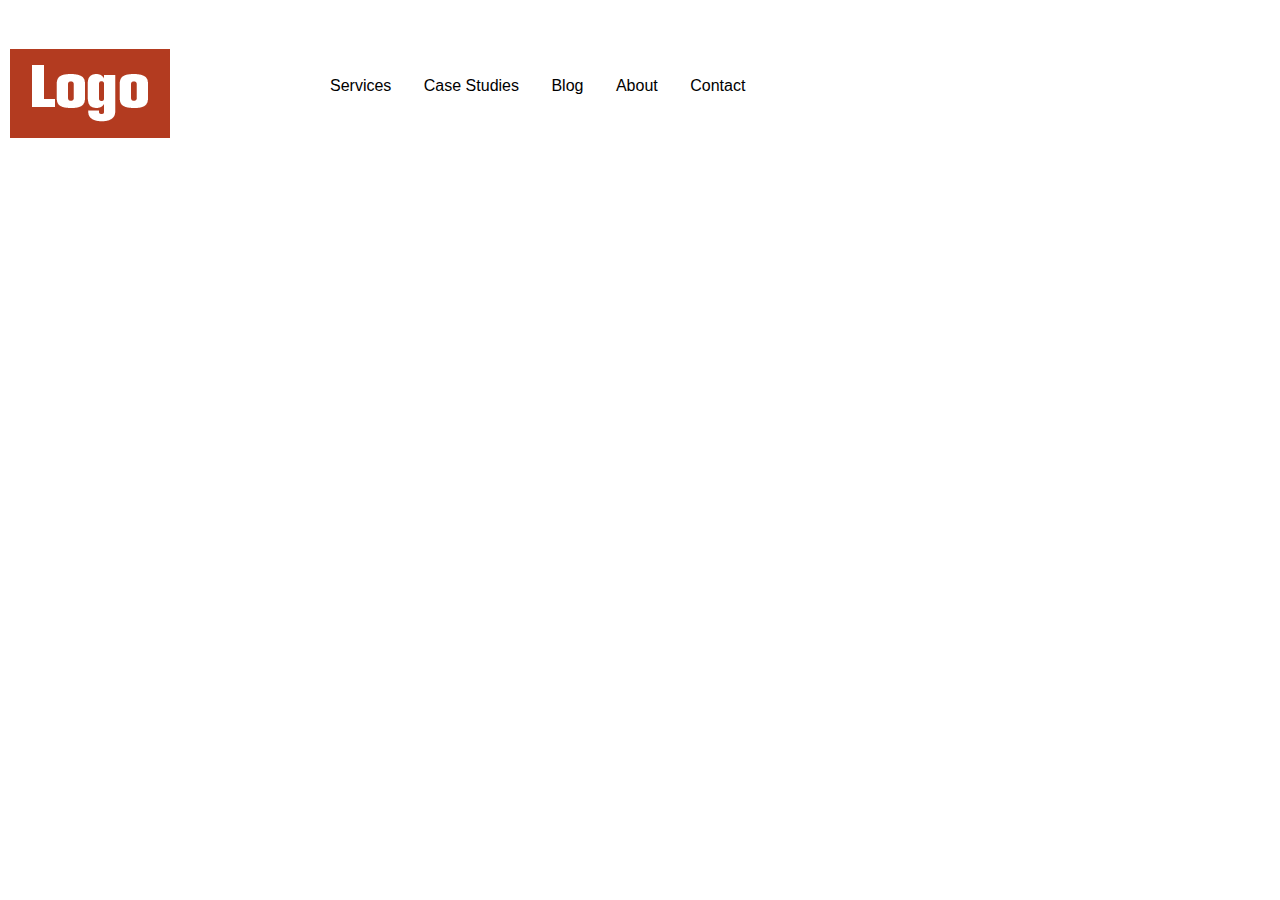
<file: weekly/w5/header.html>
<!doctype html>
<html>
<head>
<meta charset="UTF-8">
<link rel="stylesheet" href="css/header.css">
<title>Header Exercise</title>
</head>
	<div id = "wrapper">
		<header>
			<div id = "logo">
				<img src ="img/logo.png" alt="logo">
			</div>
			<nav>
				<ul class="mainav">
					<li>Services</li>
					<li>Case Studies</li>
					<li>Blog</li>
					<li>About</li>
					<li>Contact</li>
				</ul>
			</nav>
		</header>
	</div>	
<body>
</body>
</html>
</file>
<file: p3/css/Project3.css>
/* Default CSS */
/* Generated by the CoffeeCup HTML Editor - www.coffeecup.com */

body {  }
</file>
<file: weekly/w2/css/ch4.css>
@charset "UTF-8";
/* CSS Document */
body {
	background-color: #E5D89C;
	font-family: Gotham, "Helvetica Neue", Helvetica, Arial, "sans-serif";
	margin:0 10%;
}
h2 {
	color:#64290B;
}
h1 {
	text-align: center;
	text-transform: uppercase;
	font-family: Gotham, "Helvetica Neue", Helvetica, Arial, "sans-serif";
	border-bottom: 1px solid #050B30;
	margin-bottom: 10% 20%;
	padding-bottom: 30px;
	
}
p{
	color: #000000;
}
img {
	margin-bottom: 30px;
}
</file>
<file: weekly/w4/css/div2.css>
@charset "UTF-8";
/* CSS Document */
html, body, div, span, applet, object, iframe,
h1, h2, h3, h4, h5, h6, p, blockquote, pre,
a, abbr, acronym, address, big, cite, code,
del, dfn, em, img, ins, kbd, q, s, samp,
small, strike, strong, sub, sup, tt, var,
b, u, i, center,
dl, dt, dd, ol, ul, li,
fieldset, form, label, legend,
table, caption, tbody, tfoot, thead, tr, th, td,
article, aside, canvas, details, embed, 
figure, figcaption, footer, header, hgroup, 
menu, nav, output, ruby, section, summary,
time, mark, audio, video {
	margin: 0;
	padding: 0;
	border: 0;
	font-size: 100%;
	font: inherit;
	vertical-align: baseline;
}
/* HTML5 display-role reset for older browsers */
article, aside, details, figcaption, figure, 
footer, header, hgroup, menu, nav, section {
	display: block;
}
body {
	line-height: 1;
}
ol, ul {
	list-style: none;
}
blockquote, q {
	quotes: none;
}
blockquote:before, blockquote:after,
q:before, q:after {
	content: '';
	content: none;
}
table {
	border-collapse: collapse;
	border-spacing: 0;
}
body{
	background-color: #546382;
	font-family: "Gill Sans", "Gill Sans MT", "Myriad Pro", "DejaVu Sans Condensed", Helvetica, Arial, "sans-serif";
	color: #FFFFFF;
}
#wrapper{
	width:690px;
	margin-left: 175px;
	margin-right: 95px;
}
header{
	background-color: #888e99;
	margin-bottom: 64px;
	margin-top: 66px;
}
section{
	background-color: #888e99;
	margin-bottom: 37px;
}
#content{
	background-color: #888e99;
	margin-bottom: 13px;
}
#origins{
	background-color: #9b9da1;
	margin-left: 80px;
	
}
small{
	padding-top: 6px;
	font-size: 0.7em;
	margin-bottom: 20px;
	display: block;
}
h1{
	font-size: 2.1em;
	font-weight: bold;
	margin-bottom: 28px;
	border-bottom: 1px solid #BFD3D6;
}
h2{
	width:440px;
	font-size: 1.5em;
	font-weight: bold;
}
h3{
	padding-top: 17px;
	margin-top: 20px;
	font-size: 1.5em;
}
h4{
	font-size: 1.0em;
	border-bottom: 1px solid #BFD3D6;
	
}
footer{
	background-color: #888e99;
	padding-bottom: 14px;
	
}
p{
	font-size: 1.2em;
	padding-top: 6px;
	padding-bottom: 30px;
}
</file>
<file: weekly/w5/css/header.css>
@charset "UTF-8";
/* CSS Document */
html, body, div, span, applet, object, iframe,
h1, h2, h3, h4, h5, h6, p, blockquote, pre,
a, abbr, acronym, address, big, cite, code,
del, dfn, em, img, ins, kbd, q, s, samp,
small, strike, strong, sub, sup, tt, var,
b, u, i, center,
dl, dt, dd, ol, ul, li,
fieldset, form, label, legend,
table, caption, tbody, tfoot, thead, tr, th, td,
article, aside, canvas, details, embed, 
figure, figcaption, footer, header, hgroup, 
menu, nav, output, ruby, section, summary,
time, mark, audio, video {
	margin: 0;
	padding: 0;
	border: 0;
	font-size: 100%;
	font: inherit;
	vertical-align: baseline;
}
/* HTML5 display-role reset for older browsers */
article, aside, details, figcaption, figure, 
footer, header, hgroup, menu, nav, section {
	display: block;
}
body {
	line-height: 1;
}
ol, ul {
	list-style: none;
}
blockquote, q {
	quotes: none;
}
blockquote:before, blockquote:after,
q:before, q:after {
	content: '';
	content: none;
}
table {
	border-collapse: collapse;
	border-spacing: 0;
}

header {
	font-family: "sans-serif", "Gill Sans MT", "Myriad Pro", "DejaVu Sans Condensed", Helvetica, Arial, "sans-serif";
	width:960px;
	margin-top:49px;
}
#logo {
	width:160px;
	margin-left: 10px;
	float:left;
}
nav {
	width:658px;
	margin-left:132px;
	margin-top: 29px;
	float:left;
}
li {
	display:inline;
	margin-left:28px;
}
</file>
<file: p2/css/project2.css>
@charset "UTF-8";
/* CSS Document */
/* http://meyerweb.com/eric/tools/css/reset/ 
   v2.0 | 20110126
   License: none (public domain)
*/

html, body, div, span, applet, object, iframe,
h1, h2, h3, h4, h5, h6, p, blockquote, pre,
a, abbr, acronym, address, big, cite, code,
del, dfn, em, img, ins, kbd, q, s, samp,
small, strike, strong, sub, sup, tt, var,
b, u, i, center,
dl, dt, dd, ol, ul, li,
fieldset, form, label, legend,
table, caption, tbody, tfoot, thead, tr, th, td,
article, aside, canvas, details, embed, 
figure, figcaption, footer, header, hgroup, 
menu, nav, output, ruby, section, summary,
time, mark, audio, video {
	margin: 0;
	padding: 0;
	border: 0;
	font-size: 100%;
	font: inherit;
	vertical-align: baseline;
}
/* HTML5 display-role reset for older browsers */
article, aside, details, figcaption, figure, 
footer, header, hgroup, menu, nav, section {
	display: block;
}
body {
	line-height: 1;
    background-image: url("../img/beanstalk.png")
    /*background-color: #4719b2;*/
}
ol, ul {
	list-style: none;
}
blockquote, q {
	quotes: none;
}
blockquote:before, blockquote:after,
q:before, q:after {
	content: '';
	content: none;
}
table {
	border-collapse: collapse;
	border-spacing: 0;
}

#wrapper {
	/*display:block;*/
	width:1224px;
	font-family: "sans-serif", "Gill Sans MT", "Myriad Pro", "DejaVu Sans Condensed", Helvetica, Arial, "sans-serif";
	overflow:hidden;
	margin:0 auto;
	/*background-color: #FFFFFF;*/
}
header {
	width:1224 px;
	height:816px;
	margin:0 auto;
	background-color: #FFFFFF;
	background-image: url("../img/burgers2.jpg");
	overflow:hidden;
	text-align:center;
	background-repeat: no-repeat;
}
#logo {
	width:270px;
	margin-left:200px;
    margin-top:30px;
	float:left;
}

#review {
	width:640px;
	padding-left: 40 px;
	clear:both;
	padding-top: 200px;
	font-size: 40px;
    float:left;
}
main {
	width:1224px;
	clear:both;
	background-color: #FFFFFF;
}
#center {
	width:1224px;
}
.title {
	background-color: #4719b2;
	clear:both;
	/*width:1224px;*/
	text-align:center;
	margin: 0 auto;
	padding-top: 34px;
	padding-bottom: 34px;
}
h2 {
	font-size: 42px;
	color: #FFFFFF;

}

.menu {
	background-color: #FFFFFF;
	width:1224px;	
	clear:both;
	margin-left:40px;
}
.column {
	width:380px;
	/*margin-left:20 px;*/
	float:left;
	display:inline;
	overflow:hidden;

}
/*.column2 {
	width:380 px;
	margin-left:20px;
	float:left;
	display:inline;
	overflow:hidden;
}*/
/*.column3 {
	width:400 px;
	margin-left:80px;
	margin:0 auto;
	clear:both;
}*/
/*#nav {
	width:1000 px;
	margin-left:100px;
	background-color: #4719b2;
	margin:0 auto;
}*/
#nav {
	width:1200px;
	background-color: #FFFFFF;
	padding: 10px 12px;
	float:left;
}	
.navigation{
	display:inline;
	color: #4719b2;
	font-size: 42 px;
	font-size: 20px;

}

.navigation li{
	display:inline;
	color: #4719b2;
	margin-left: 45px;
	margin-right:45px;

}
.foodlist {
	width:400 px;
	font-size:20 px;
	color: #4719b2;
	margin-right: 40px;
	float:left;
	display:inline;
	
}
.moreinfo {
	height: 76px;
	background-color: #FFFFFF;
	text-align:center;
	clear:both;
}
footer {
	background-color: #4719b2;
	padding-top: 10px;
	padding-bottom: 10px;
	width:auto;
	margin:0 auto;
}
h1 {
	font-size: 34px;
	color: #FFFFFF;
}

h3 {
	font-size: 30px;
	font-weight: bold;
	color: #4719b2;
	border-bottom: solid 2px #4719b2;
	margin-top: 10px;
}
h4 {
	font-size: 24px;
	color: #000000;
}
h5 {
	font-size: 16px;
	color: #CBCDD3;
    text-align:center;
}
p {
	font-size: 24 px;
	color: #4719b2;
    margin-top: 50px;
    margin-bottom:50px;
	text-align:center;
}
</file>
<file: weekly/final/css/final.css>
@charset "UTF-8";
/* CSS Document */

/* http://meyerweb.com/eric/tools/css/reset/ 
   v2.0 | 20110126
   License: none (public domain)
*/

html, body, div, span, applet, object, iframe,
h1, h2, h3, h4, h5, h6, p, blockquote, pre,
a, abbr, acronym, address, big, cite, code,
del, dfn, em, img, ins, kbd, q, s, samp,
small, strike, strong, sub, sup, tt, var,
b, u, i, center,
dl, dt, dd, ol, ul, li,
fieldset, form, label, legend,
table, caption, tbody, tfoot, thead, tr, th, td,
article, aside, canvas, details, embed, 
figure, figcaption, footer, header, hgroup, 
menu, nav, output, ruby, section, summary,
time, mark, audio, video {
	margin: 0;
	padding: 0;
	border: 0;
	font-size: 100%;
	font: inherit;
	vertical-align: baseline;
}
/* HTML5 display-role reset for older browsers */
article, aside, details, figcaption, figure, 
footer, header, hgroup, menu, nav, section {
	display: block;
}
body {
	line-height: 1;
	background-color: #82b2b2;
}
ol, ul {
	list-style: none;
}
blockquote, q {
	quotes: none;
}
blockquote:before, blockquote:after,
q:before, q:after {
	content: '';
	content: none;
}
table {
	border-collapse: collapse;
	border-spacing: 0;
}

@media only screen and (min-width: 600px) {
article{
    width:100%;
    height:1000px;
	background-color:#c9f3c9;
	overflow:hidden;
	margin:0 auto;
		
	}
    #leftcolumn {
    background-color:#26825b;
    width:20%;
    height:1000px;
    float:left;
    }
    #leftstrip {
    background-color:#ffcc00;
    width:8%;
    height:100%;
    }
    #mainsection {
    width:70%;
    margin:0 auto;
    }
    #toprow {
    background-color:#26825b;
    width:100%;
    height:30%;
    }
    #topstrip {
    background-color:#ffcc00;
    position:fixed;
    width:100%;
    height:70px%;
    left:0;
    /*margin-top:5%;*/
    }
    #space {
    width:100%;
    height:70px;
    }
    h1 {
    color:#144b1b;
    margin-left:10%;
    font-size:4em;
    }
    .title {
    margin-left:10%;
    }
    h2 {
    color:#144b1b;
    font-size:3em;
    }
    .text {
    width:60%;
    background-color:#ffffff;
    margin-left:10%;
    }
    p {
    font-size: 2em;
    color:#144b1b;
	line-height: 1.3em;
	margin-top: 0.5em;
    margin-left:5%;
    margin-right:5%;
    }
    footer {
    background-color:#ffffff;
    margin:0 auto;
    }
    h3 {
    font-size: 1em;
    color:#144b1b;
	line-height: 1.3em;
	margin-top: 0.5em;
    margin-bottom: 0.5em;
    }
    i {
    font-style:italic;
    }
    
}
@media only screen and (max-width: 600px) {
article{

    width:100%;
	background-color:#c9f3c9;
	overflow:hidden;
	
	}
    #wrapper {
    
    }
	#mainsection {
	margin:0 auto;
	}
	#topstrip {
    width:100%;
    background-color:#ffcc00;
		
	}
    #photo {
    width:30%;
    margin-left:10%;
    float:left;
    }
    .photosize {
    width:30%;
	display:block;
    }
    h1 {
    width:40%;
    background-color:#ffcc00;
    color:#144b1b;
    margin-left:10%;
    font-size:4em;
    }
	.title {
    width:100%;
	background-color:#26825b;
    
	}
    h2 {
    font-size:4em;
    color:#144b1b;
    margin-left:10%;
    padding-top:20px;
    padding-bottom:20px;
    
    }
	.text {
	width:70%;
    background-color:#ffffff;
    margin:0 auto;
        
	}
	footer {
	background-color:#ffffff;
	}
    p {
	font-size: 1.5em;
    color:#144b1b;
	line-height: 1.3em;
    padding-left:0.5em;
	margin-top: 0.5em;
    }
    h3 {
    font-size: 1em;
    color:#144b1b;
	line-height: 1.3em;
	margin-top: 0.5em;
    margin-bottom: 0.5em;
    }
    i {
    font-style:italic;
    }
}
</file>
<file: weekly/w12/css/aboutme.css>
@charset "UTF-8";
/* CSS Document */

/* http://meyerweb.com/eric/tools/css/reset/ 
   v2.0 | 20110126
   License: none (public domain)
*/

html, body, div, span, applet, object, iframe,
h1, h2, h3, h4, h5, h6, p, blockquote, pre,
a, abbr, acronym, address, big, cite, code,
del, dfn, em, img, ins, kbd, q, s, samp,
small, strike, strong, sub, sup, tt, var,
b, u, i, center,
dl, dt, dd, ol, ul, li,
fieldset, form, label, legend,
table, caption, tbody, tfoot, thead, tr, th, td,
article, aside, canvas, details, embed, 
figure, figcaption, footer, header, hgroup, 
menu, nav, output, ruby, section, summary,
time, mark, audio, video {
	margin: 0;
	padding: 0;
	border: 0;
	font-size: 100%;
	font: inherit;
	vertical-align: baseline;
}
/* HTML5 display-role reset for older browsers */
article, aside, details, figcaption, figure, 
footer, header, hgroup, menu, nav, section {
	display: block;
}
body {
	line-height: 1;
	background-color: #82b2b2;
}
ol, ul {
	list-style: none;
}
blockquote, q {
	quotes: none;
}
blockquote:before, blockquote:after,
q:before, q:after {
	content: '';
	content: none;
}
table {
	border-collapse: collapse;
	border-spacing: 0;
}

@media only screen and (min-width: 600px) {
article{
	width:80%;
	background-color:#95d3d2;
	overflow:hidden;
	margin:0 auto;
}

#photo {
 	width:48%;
	float:left;
}


#aboutme {
	width:45%;
	margin-left:4%;
	float:left;

}
.photosize{
	width:100%;
	display:block;
}

h1 {
	font-size: 2em;
}
p {
	font-size: 1em;
	line-height: 1.3em;
	margin-top: 0.5em;
}
}

@media only screen and (max-width: 600px) {
article{
	width:100%;
	background-color:#95d3d2;
	overflow:hidden;
}

#photo {
}

#aboutme {
	/*width: 87%;
	padding: 0 6.5%;*/
}
.photosize{
	width:100%;
	display: block;
}

/*	.photosize img{
	width:100%;
	display:none;
}*/
 
h1 {
	font-size: 1.5em;
	padding-top: 10px;
}
p {
	font-size: 0.9em;
	line-height: 1.3em;
	margin-top: 0.5em;
}
	
}
</file>
